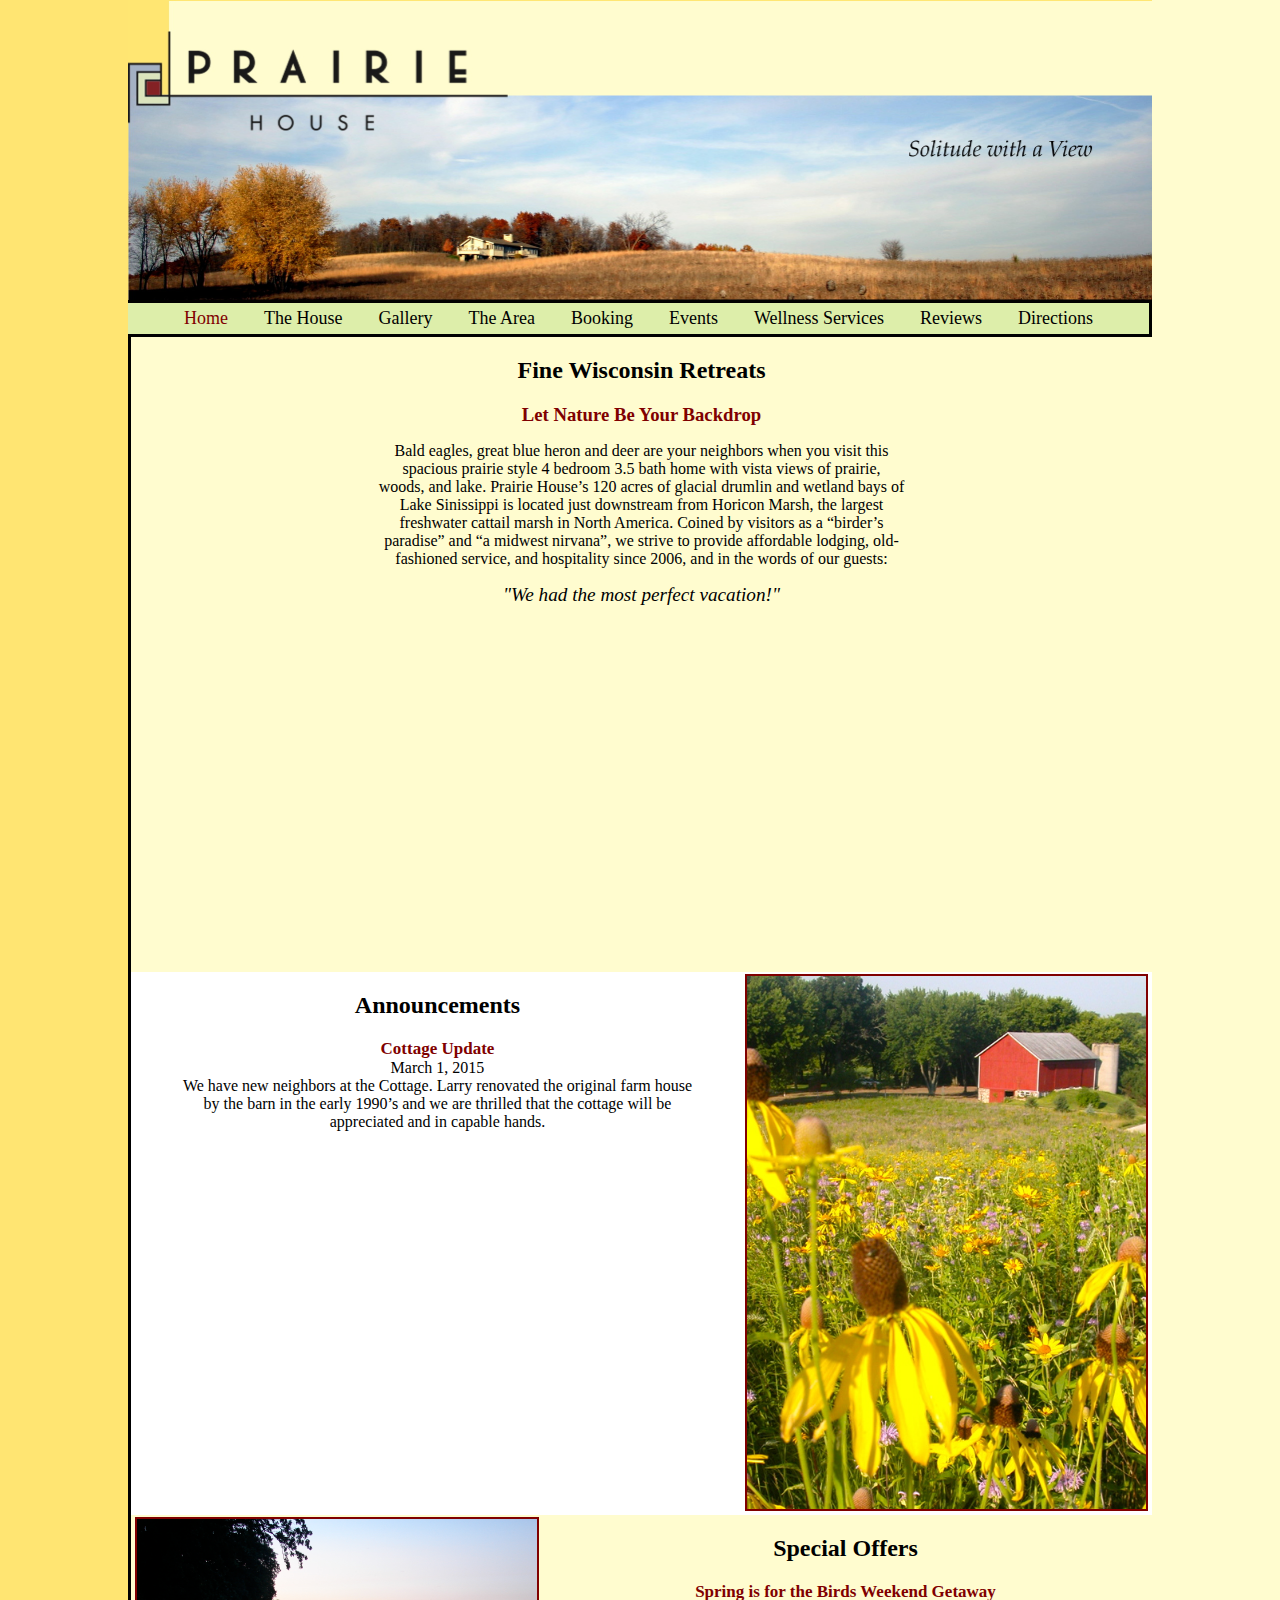
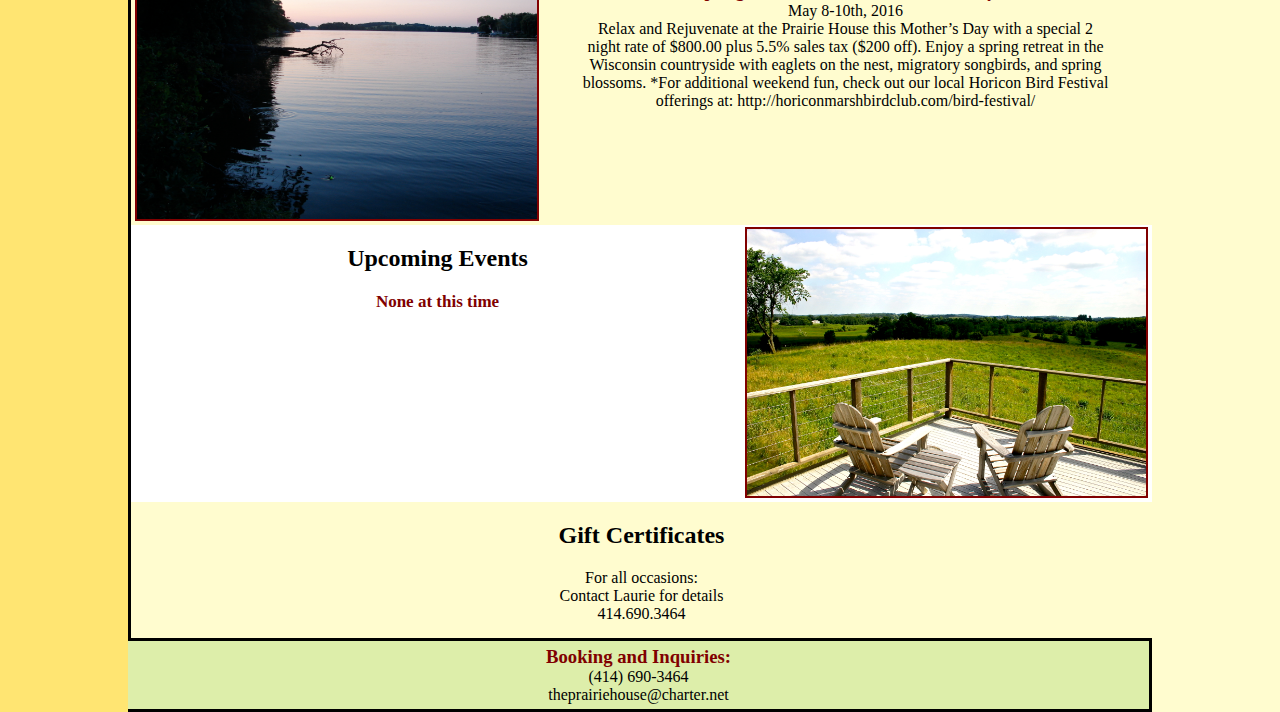
<file: index.html>
<!DOCTYPE html PUBLIC "-//W3C//DTD XHTML 1.0 Strict//EN" "http://www.w3.org/TR/xhtml1/DTD/xhtml1-strict.dtd">
<html xmlns="http://www.w3.org/1999/xhtml">
  <head>
    <title>The Prairie House</title>
    <meta http-equiv="Content-Type" content="text/html; charset=UTF-8"/>
    <link href="Resources/index.css" rel="stylesheet" type="text/css"/>
    <script type="text/javascript" src="./Resources/jquery-1.10.2.js"></script>
    <script type="text/javascript" src="./Resources/index.js"></script>
  </head>
<!-- Home Page -->
  <body id="home" title="Home">
    <!-- diplays bars of content -->
    <div id="container">
      <!-- contains header logo and picture -->
      <div id="header"></div>

      <div id="menuBar"></div>

      <div class="Bar">
        <div id="welcome" class="barText">
          <h2>Fine Wisconsin Retreats</h2>
          <h3>Let Nature Be Your Backdrop</h3>
          <p>
            Bald eagles, great blue heron and deer are your neighbors when you visit this spacious prairie style 4 bedroom 3.5 bath home with vista views of prairie, woods, and lake. Prairie House’s 120 acres of glacial drumlin and wetland bays of Lake Sinissippi is located just downstream from Horicon Marsh, the largest freshwater cattail marsh in North America. Coined by visitors as a “birder’s paradise” and “a midwest nirvana”, we strive to provide affordable lodging, old-fashioned service, and hospitality since 2006, and in the words of our guests:
          </p>
          <p><em>"We had the most perfect vacation!"</em></p>
          <p><iframe width="420" height="315" src="https://www.youtube.com/embed/_irQ6hRkZfM" frameborder="0" allowfullscreen></iframe></p>
        </div>
      </div>

      <div class="Bar">
        <div id="announcements" class="barText"></div>
        <img class="oneSide" src="Resources/Images/barn.jpg"\>
      </div>
      <div class="Bar">
        <img class="oneSide" src="Resources/Images/river.jpg"\>
        <div id="specialOffers" class="barText"></div>
      </div>
      <div class="Bar">
        <div id="upcomingEvents" class="barText"></div>
        <img class="oneSide" src="Resources/Images/outsideDeck.jpg"\>
      </div>
      <div class="Bar">
        <div id="giftCertificates" class="barText">
          <h2>Gift Certificates</h2>
          <span>For all occasions:</span>
          <span>Contact Laurie for details</span>
          <span>414.690.3464</span>
        </div>
      </div>

      <!-- contains contact information -->
      <div id="footer">
        <h3><a href="./Booking/booking.html" class="red">Booking and Inquiries:</a></h3>
        <span>(414) 690-3464</span>
        <span>theprairiehouse@charter.net</span>
      </div>
    </div>

  </body>

</html>
</file>
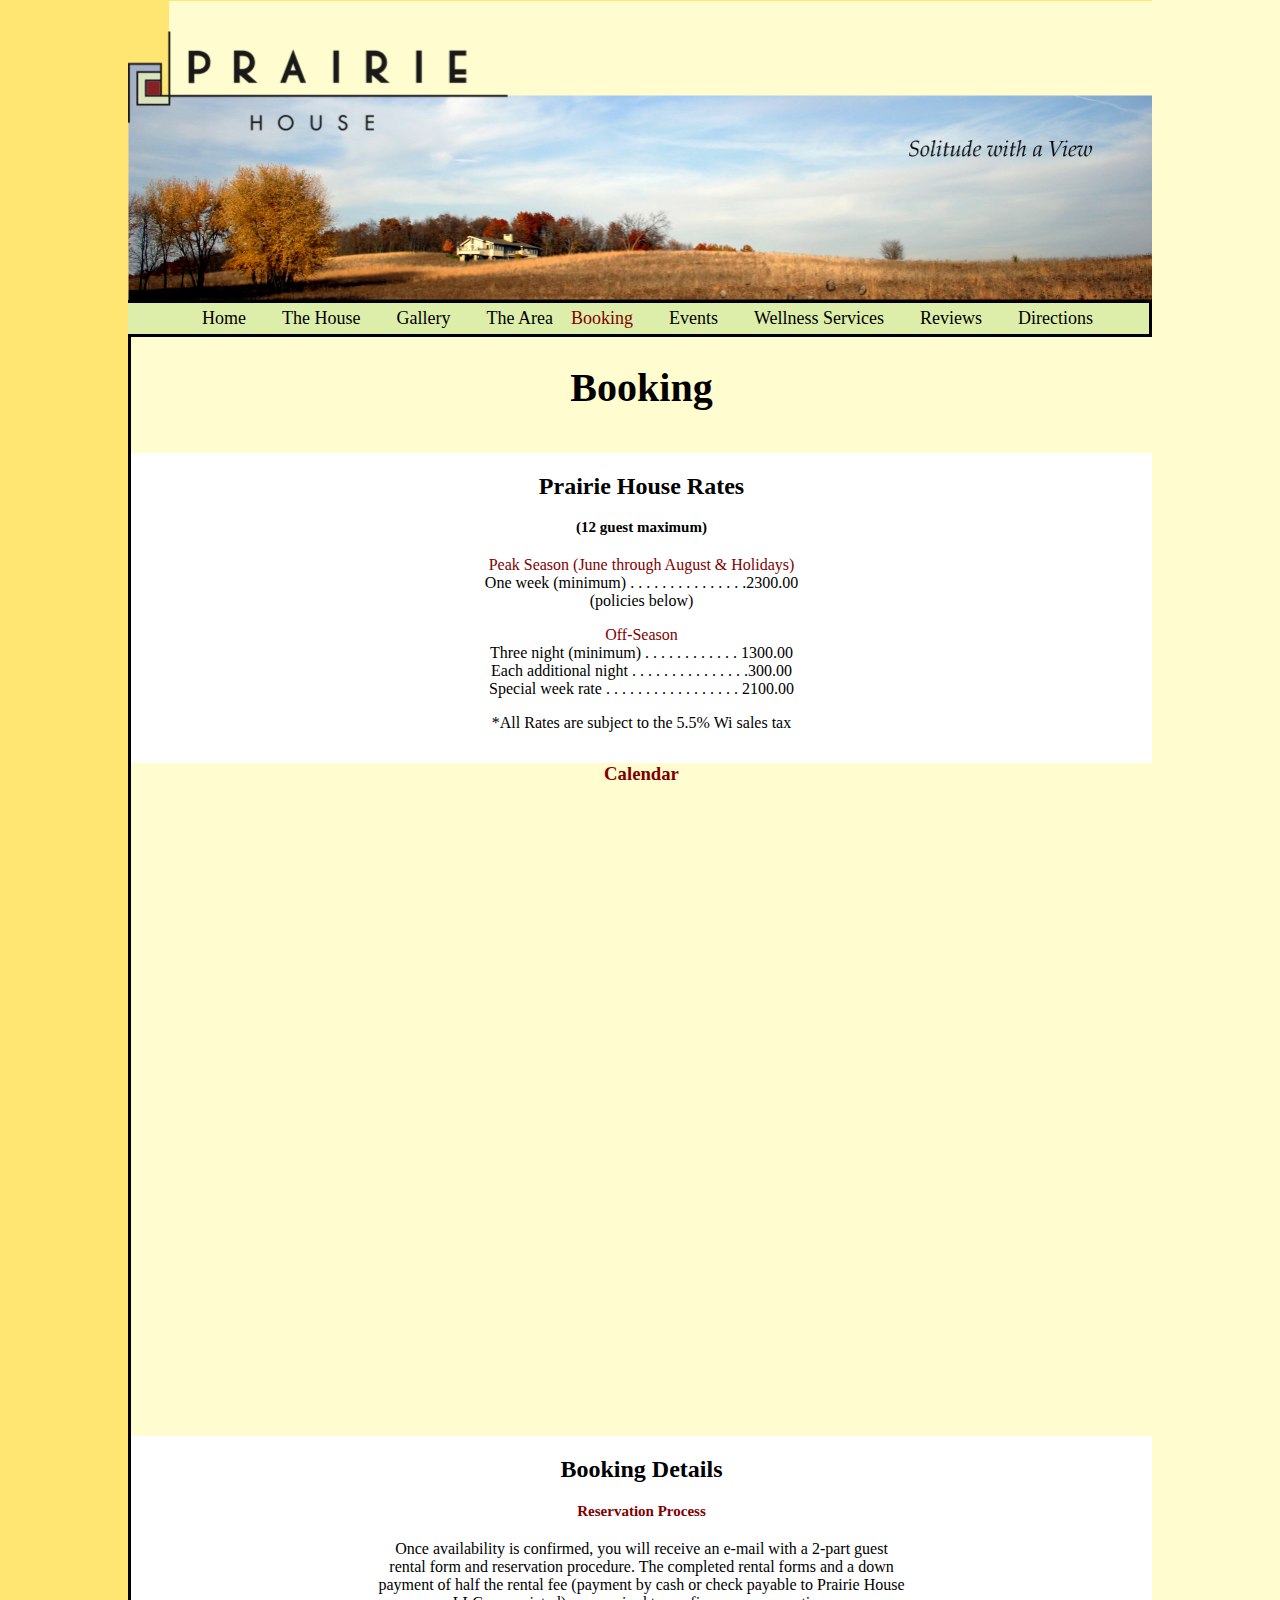
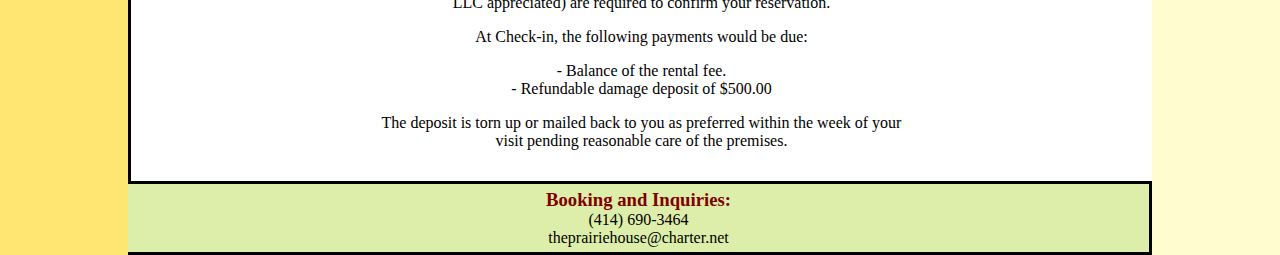
<file: Booking/booking.html>
<!DOCTYPE html PUBLIC "-//W3C//DTD XHTML 1.0 Strict//EN" "http://www.w3.org/TR/xhtml1/DTD/xhtml1-strict.dtd">
<html xmlns="http://www.w3.org/1999/xhtml">
  <head>
    <title>The Prairie House</title>
    <meta http-equiv="Content-Type" content="text/html; charset=UTF-8"/>
    <link href="../Resources/index.css" rel="stylesheet" type="text/css"/>
    <link href="../Resources/booking.css" rel="stylesheet" type="text/css"/>
    <script type="text/javascript" src="../Resources/jquery-1.10.2.js"></script>
    <script type="text/javascript" src="../Resources/index.js"></script>
  </head>
<!-- Home Page -->
  <body id="booking" title="Booking">
    <!-- diplays bars of content -->
    <div id="container">
      <!-- contains header logo and picture -->
      <div id="header"></div>

      <div id="menuBar"></div>

      <div class="Bar">
        <div id="welcome" class="barText">
          <h1>Booking</h1>
        </div>
      </div>

      <div class="Bar">
        <div id="rates" class="barText">
          <h2>Prairie House Rates</h2>
          <h4>(12 guest maximum)</h4>
          <p><span class="red">Peak Season (June through August &amp; Holidays)</span>
          One week (minimum) . . . . . . . . . . . . . . .2300.00 <br/>
          (policies below)</p>

          <p><span class="red">Off-Season</span>
            Three night (minimum) . . . . . . . . . . . . 1300.00<br/>
            Each additional night . . . . . . . . . . . . . . .300.00<br/>
            Special week rate . . . . . . . . . . . . . . . . . 2100.00<br/>
          </p>
          <p>*All Rates are subject to the 5.5% Wi sales tax</p>
        </div>
      </div>

      <div class="Bar">
        <div id="calendar" class="barText">
          <h3>Calendar</h3>
          <p><iframe src="https://calendar.google.com/calendar/embed?src=bvsjgv948tvjv7ncfi2o5eci0k%40group.calendar.google.com&ctz=America/New_York" style="border: 0" width= "100%" height="600" frameborder="0" scrolling="no"></iframe></P>
        </div>
      </div>

      <div class="Bar">
        <div id="details" class="barText">
          <h2>Booking Details</h2>
          <h4><span class="red">Reservation Process</span></h4>
          <p>Once availability is confirmed, you will receive an e-mail with a 2-part
            guest rental form and reservation procedure. The completed rental
            forms and a down payment of half the rental fee (payment by cash or
            check payable to Prairie House LLC appreciated) are required to confirm
            your reservation.</p>

          <p>At Check-in, the following payments would be due:<br/>
            <ul>
              <li>- Balance of the rental fee.</li>
              <li>- Refundable damage deposit of $500.00</li>
            </ul>
          </p>

          <p>The deposit is torn up or mailed back to you as preferred within the week of your visit pending reasonable care of the premises. </p>
        </div>
      </div>

      <!-- contains contact information -->
      <div id="footer">
        <h3><a href="./booking.html" class="red">Booking and Inquiries:</a></h3>
        <span>(414) 690-3464</span>
        <span>theprairiehouse@charter.net</span>
      </div>
    </div>

  </body>

</html>
</file>
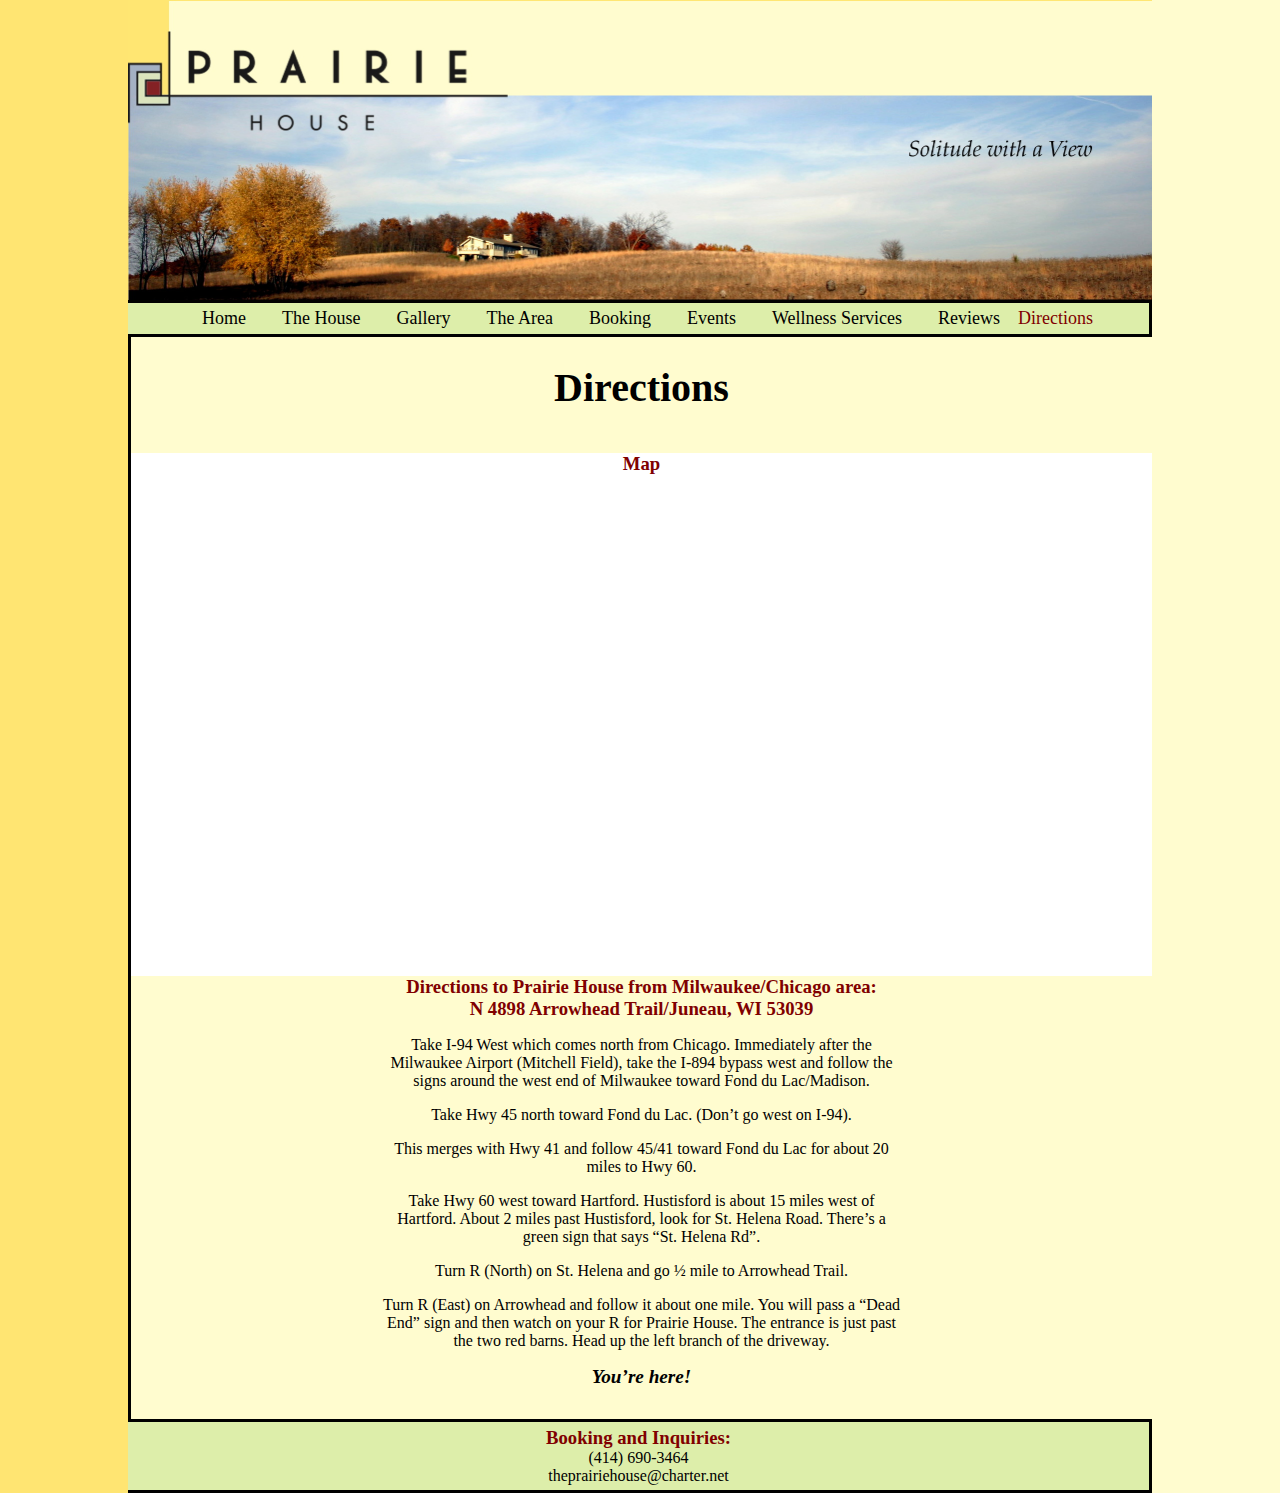
<file: Directions/directions.html>
<!DOCTYPE html PUBLIC "-//W3C//DTD XHTML 1.0 Strict//EN" "http://www.w3.org/TR/xhtml1/DTD/xhtml1-strict.dtd">
<html xmlns="http://www.w3.org/1999/xhtml">
  <head>
    <title>The Prairie House</title>
    <meta http-equiv="Content-Type" content="text/html; charset=UTF-8"/>
    <link href="../Resources/index.css" rel="stylesheet" type="text/css"/>
    <script type="text/javascript" src="../Resources/jquery-1.10.2.js"></script>
    <script type="text/javascript" src="../Resources/index.js"></script>
  </head>
<!-- Home Page -->
  <body title="Directions">
    <!-- diplays bars of content -->
    <div id="container">
      <!-- contains header logo and picture -->
      <div id="header"></div>

      <div id="menuBar"></div>

      <div class="Bar">
        <div id="welcome" class="barText">
          <h1>Directions</h1>
        </div>
      </div>

      <div class="Bar">
        <div class="barText">
          <h3>Map</h3>
          <p id="map"><iframe src="https://www.google.com/maps/embed?pb=!1m18!1m12!1m3!1d21225.430566739753!2d-88.63178718775794!3d43.36623370721256!2m3!1f0!2f0!3f0!3m2!1i1024!2i768!4f13.1!3m3!1m2!1s0x88043b3484d34321%3A0x4b31f7e6c133c947!2sN4898+Arrowhead+Trail%2C+Juneau%2C+WI+53039!5e0!3m2!1sen!2sus!4v1449187272268" width="100%" height="450" frameborder="0" style="border:0" allowfullscreen></iframe></p>
        </div>
      </div>
      <div class="Bar">
        <div id="writtenDirections" class="barText">
          <h3>Directions to Prairie House from Milwaukee/Chicago area:</h3>
          <h3>N 4898 Arrowhead Trail/Juneau, WI  53039</h3>
          <p>
            Take I-94 West which comes north from Chicago. Immediately after the Milwaukee Airport (Mitchell Field), take the I-894 bypass west and follow the signs around the west end of Milwaukee toward Fond du Lac/Madison.
          </p>
          <p>
            Take Hwy 45 north toward Fond du Lac.  (Don’t go west on I-94).
          </p>
          <p>
            This merges with Hwy 41 and follow 45/41 toward Fond du Lac for about 20 miles to Hwy 60.
          </p>
          <p>
            Take Hwy 60 west toward Hartford. Hustisford is about 15 miles west of Hartford. About 2 miles past Hustisford, look for St. Helena Road. There’s a green sign that says “St. Helena Rd”.
          </p>
          <p>
            Turn R (North) on St. Helena and go ½ mile to Arrowhead Trail.
          </p>
          <p>
            Turn R (East) on Arrowhead and follow it about one mile.  You will pass a “Dead End” sign and then watch on your R for Prairie House.  The entrance is just past the two red barns.  Head up the left branch of the driveway.
          </p>
          <p><em><strong>You’re here!</strong></em></p>
        </div>
      </div>

      <!-- contains contact information -->
      <div id="footer">
        <h3><a href="../Booking/booking.html" class="red">Booking and Inquiries:</a></h3>
        <span>(414) 690-3464</span>
        <span>theprairiehouse@charter.net</span>
      </div>
    </div>

  </body>

</html>
</file>
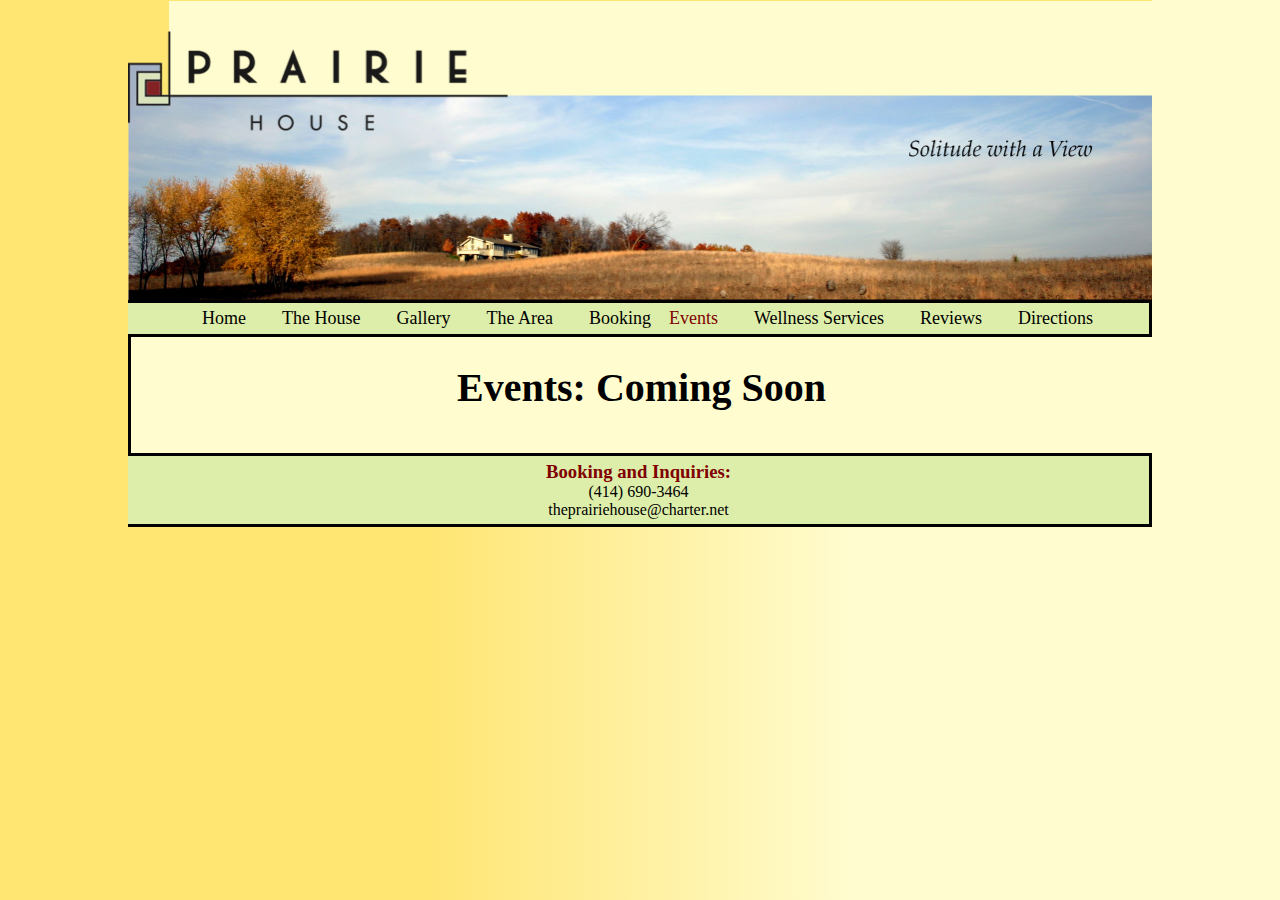
<file: Events/events.html>
<!DOCTYPE html PUBLIC "-//W3C//DTD XHTML 1.0 Strict//EN" "http://www.w3.org/TR/xhtml1/DTD/xhtml1-strict.dtd">
<html xmlns="http://www.w3.org/1999/xhtml">
  <head>
    <title>The Prairie House</title>
    <meta http-equiv="Content-Type" content="text/html; charset=UTF-8"/>
    <link href="../Resources/index.css" rel="stylesheet" type="text/css"/>
    <script type="text/javascript" src="../Resources/jquery-1.10.2.js"></script>
    <script type="text/javascript" src="../Resources/index.js"></script>
  </head>
<!-- Home Page -->
  <body title="Events">
    <!-- diplays bars of content -->
    <div id="container">
      <!-- contains header logo and picture -->
      <div id="header"></div>

      <div id="menuBar"></div>

      <div class="Bar">
        <div id="welcome" class="barText">
          <h1>Events: Coming Soon</h1>
        </div>
      </div>

<!--       <div class="Bar">
        <div id="rates" class="barText">

        </div>
      </div>

      <div class="Bar">
        <div id="details" class="barText">

        </div>
      </div> -->

      <!-- contains contact information -->
      <div id="footer">
        <h3><a href="../Booking/booking.html" class="red">Booking and Inquiries:</a></h3>
        <span>(414) 690-3464</span>
        <span>theprairiehouse@charter.net</span>
      </div>
    </div>

  </body>

</html>
</file>
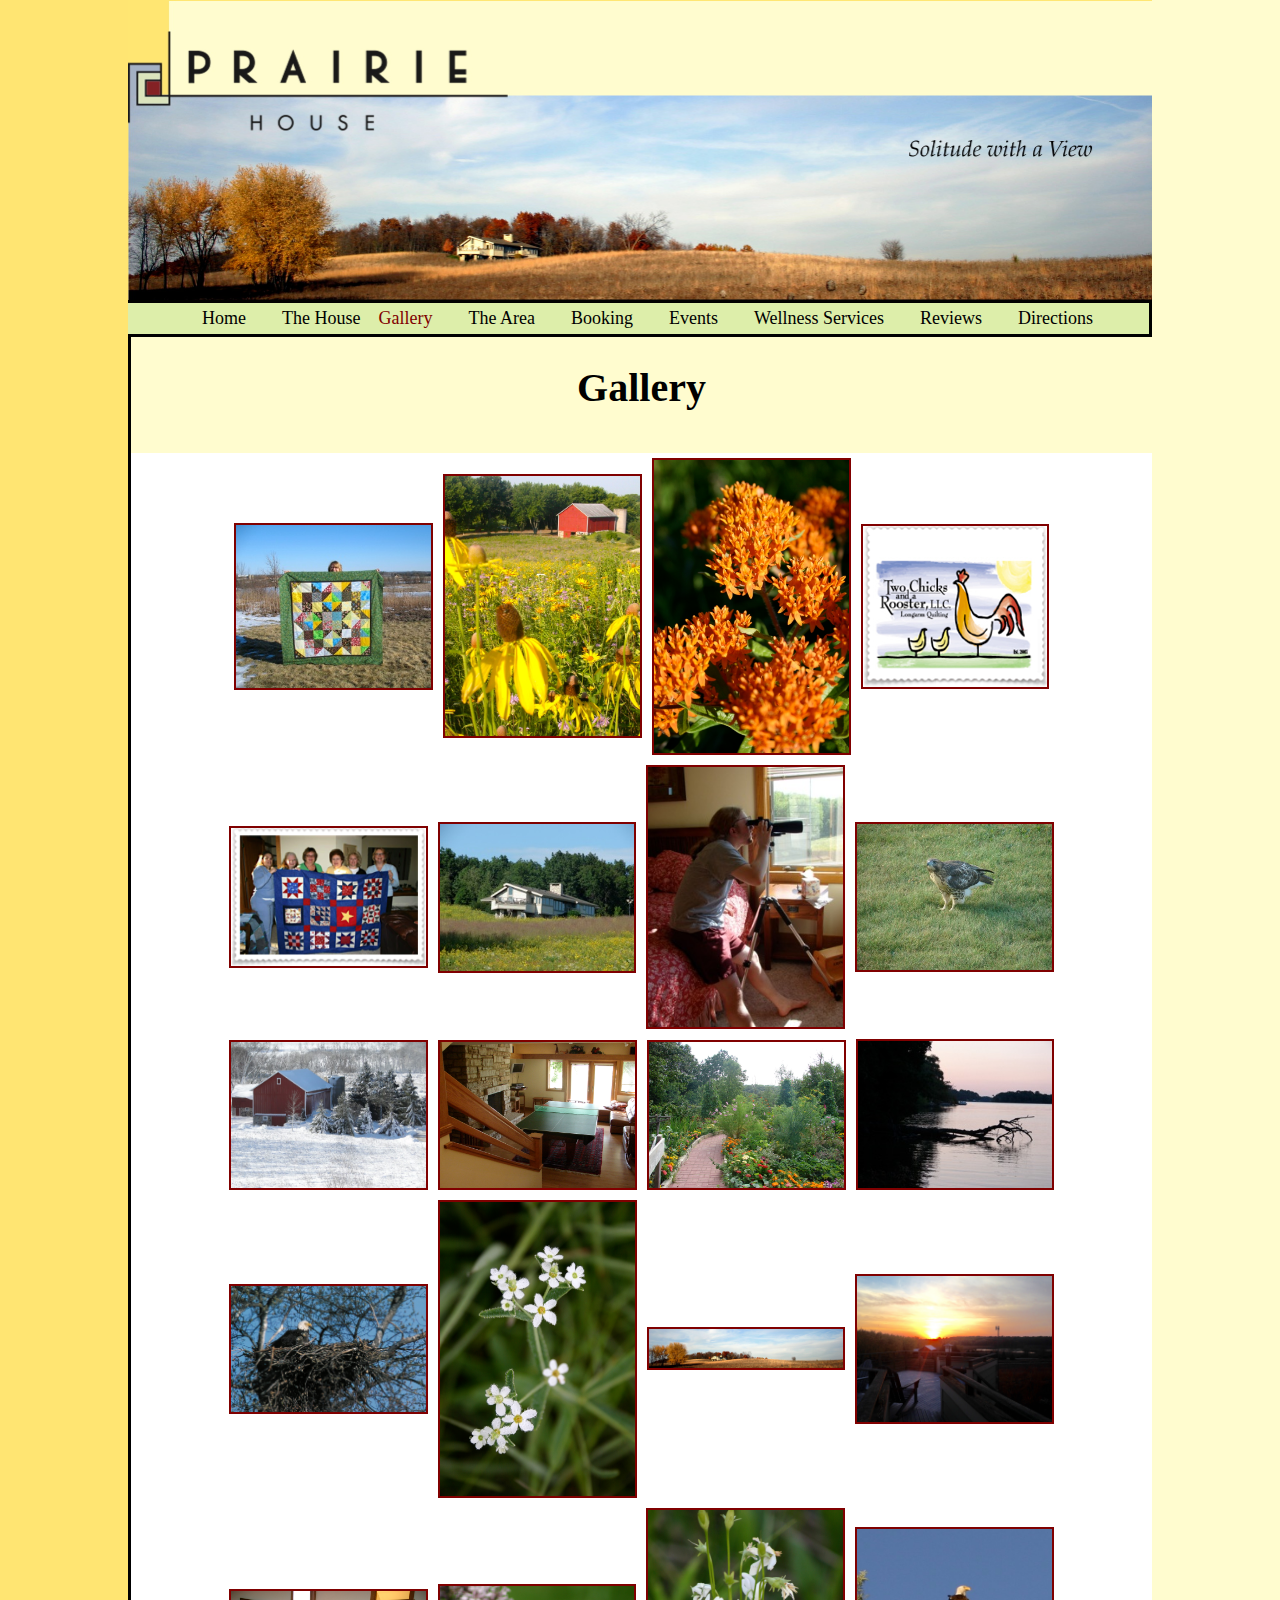
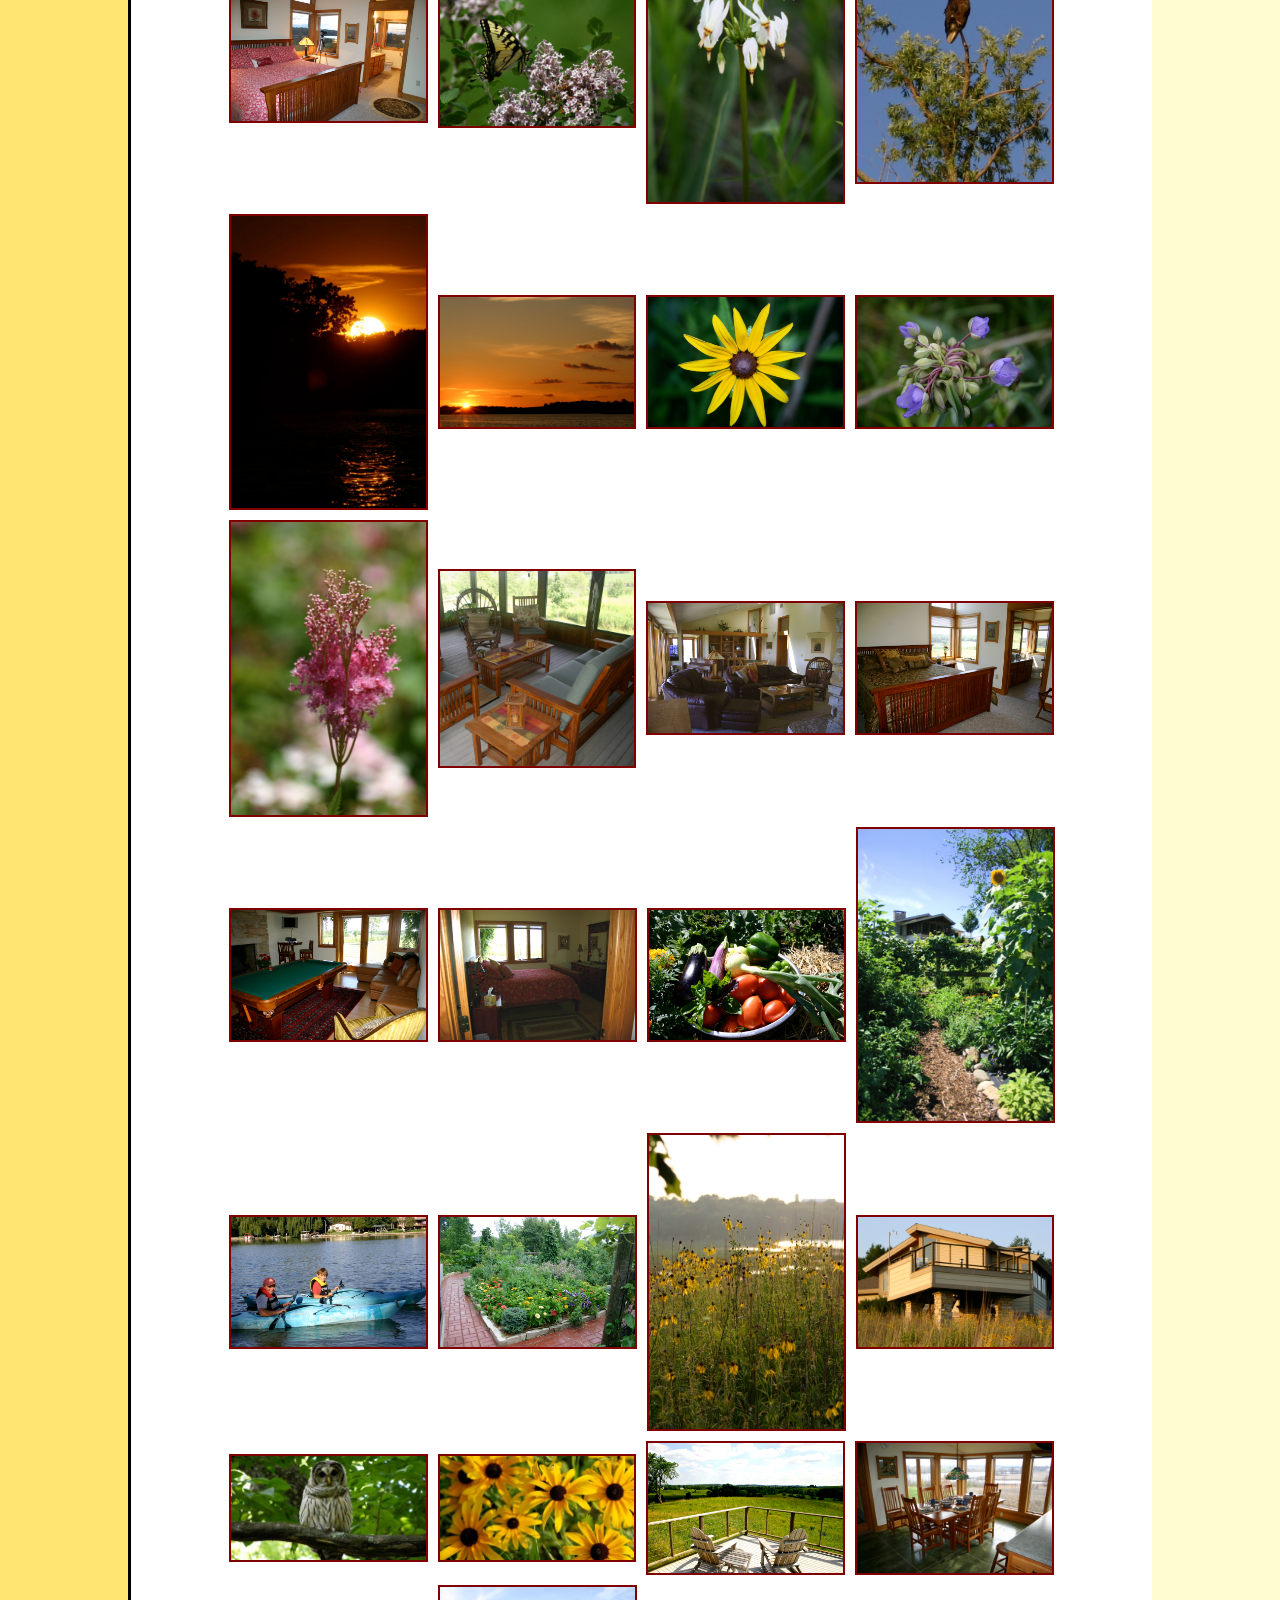
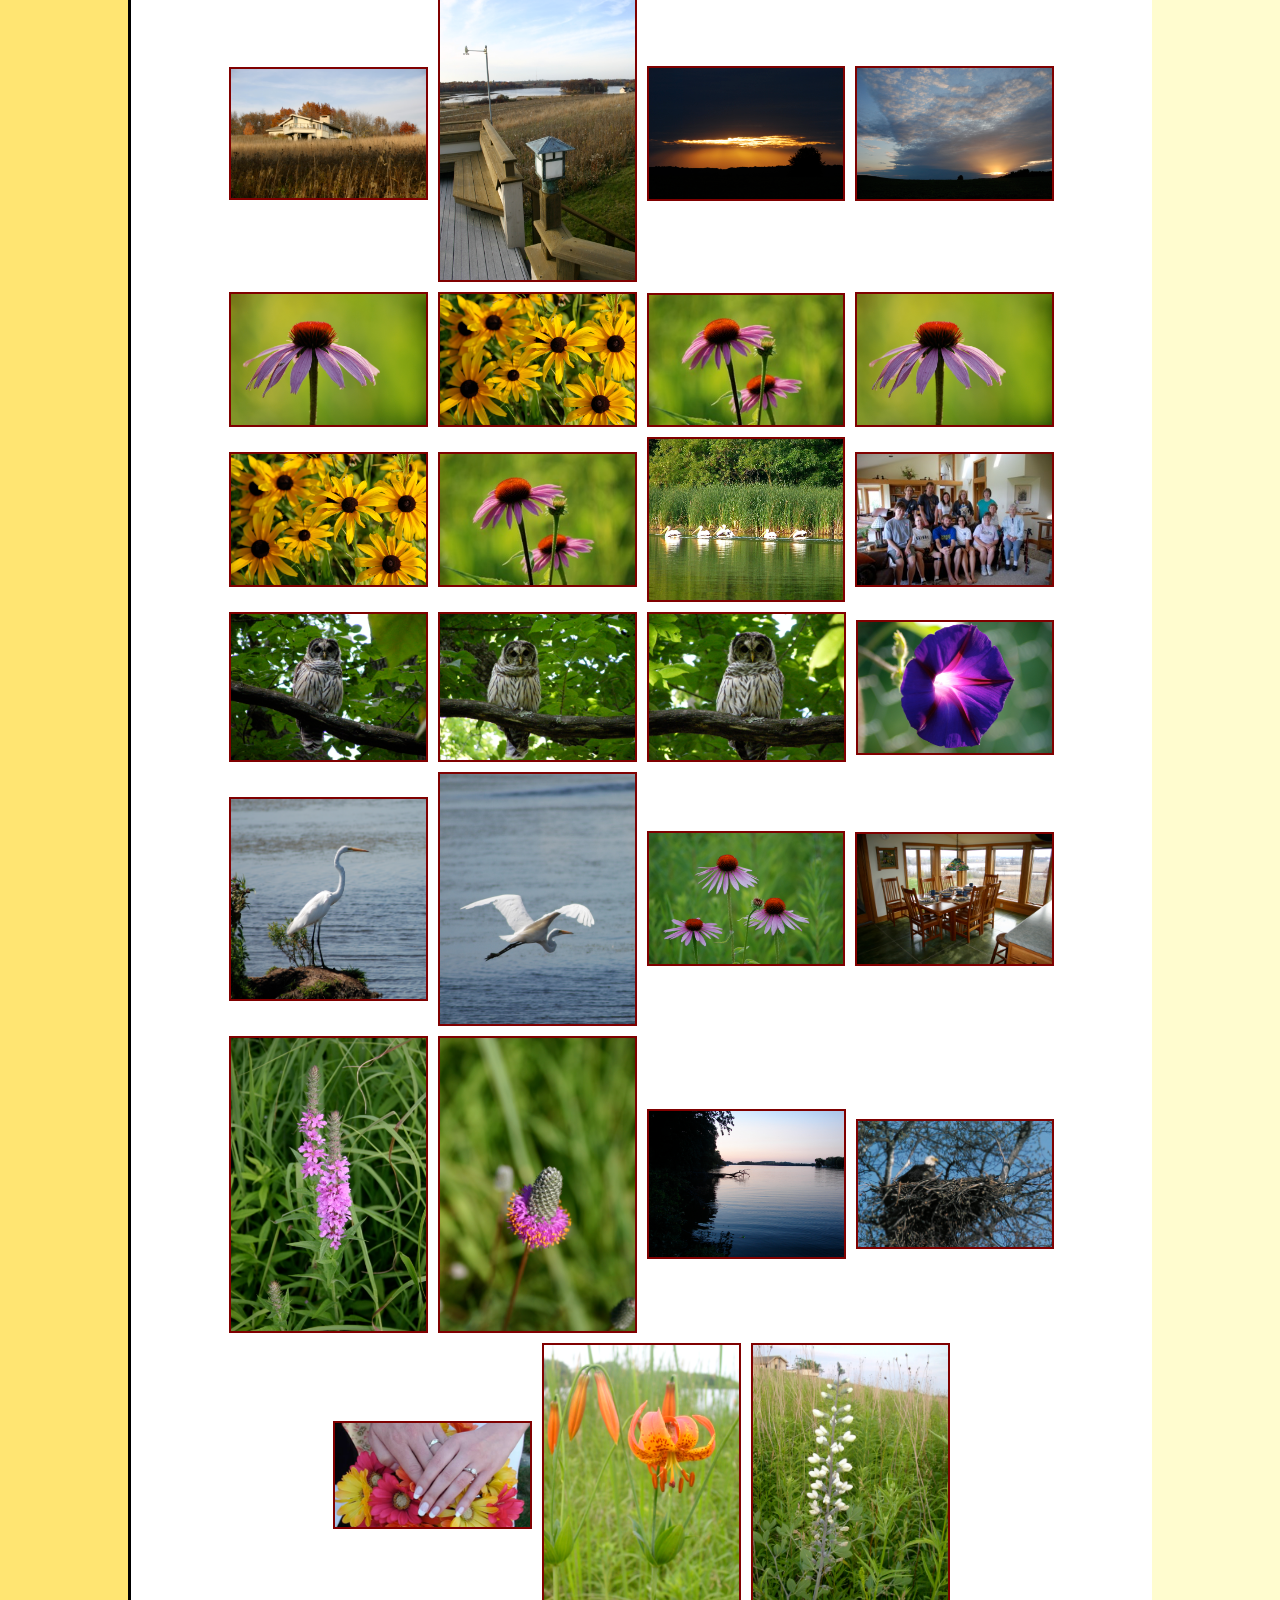
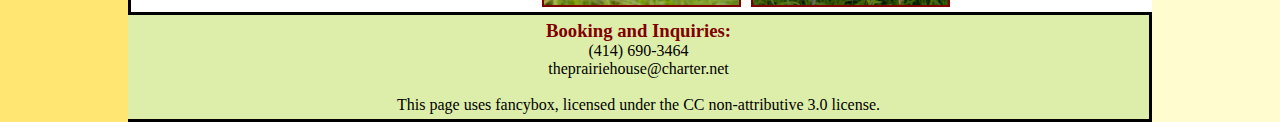
<file: Gallery/gallery.html>
<!DOCTYPE html PUBLIC "-//W3C//DTD XHTML 1.0 Strict//EN" "http://www.w3.org/TR/xhtml1/DTD/xhtml1-strict.dtd">
<html xmlns="http://www.w3.org/1999/xhtml">
  <head>
    <title>The Prairie House</title>
    <meta http-equiv="Content-Type" content="text/html; charset=UTF-8"/>
    <link href="../Resources/index.css" rel="stylesheet" type="text/css"/>
    <link href="../Resources/gallery.css" rel="stylesheet" type="text/css"/>
    <script type="text/javascript" src="http://code.jquery.com/jquery-1.8.3.min.js"></script>
    <script type="text/javascript" src="../Resources/index.js"></script>

    <!-- fancybox includes -->

    <!-- Add mousewheel plugin (this is optional) -->
    <script type="text/javascript" src="../Resources/fancybox/lib/jquery.mousewheel-3.0.6.pack.js"></script>

    <!-- Add fancyBox -->
    <link rel="stylesheet" href="../Resources/fancybox/source/jquery.fancybox.css?v=2.1.5" type="text/css" media="screen" />
    <script type="text/javascript" src="../Resources/fancybox/source/jquery.fancybox.pack.js?v=2.1.5"></script>

    <!-- Optionally add helpers - button, thumbnail and/or media -->
    <link rel="stylesheet" href="../Resources/fancybox/source/helpers/jquery.fancybox-buttons.css?v=1.0.5" type="text/css" media="screen" />
    <script type="text/javascript" src="../Resources/fancybox/source/helpers/jquery.fancybox-buttons.js?v=1.0.5"></script>
    <script type="text/javascript" src="../Resources/fancybox/source/helpers/jquery.fancybox-media.js?v=1.0.6"></script>

    <link rel="stylesheet" href="../Resources/fancybox/source/helpers/jquery.fancybox-thumbs.css?v=1.0.7" type="text/css" media="screen" />
    <script type="text/javascript" src="../Resources/fancybox/source/helpers/jquery.fancybox-thumbs.js?v=1.0.7"></script>

    <script type="text/javascript" src="../Resources/gallery.js"></script>

    <!-- End fancybox includes -->

  </head>
<!-- Home Page -->
  <body title="Gallery">
    <!-- diplays bars of content -->
    <div id="container">
      <!-- contains header logo and picture -->
      <div id="header"></div>

      <div id="menuBar"></div>

      <div class="Bar">
        <div id="welcome" class="barText">
          <h1>Gallery</h1>
        </div>
      </div>

      <div class="Bar" id = "pictures">

        <!-- Pictures go here -->

      </div>

      <!-- contains contact information -->
      <div id="footer">
        <h3><a href="../Booking/booking.html" class="red">Booking and Inquiries:</a></h3>
        <span>(414) 690-3464</span>
        <span>theprairiehouse@charter.net</span>

        <br/>

        <span>This page uses <a href="http://fancyapps.com/fancybox/">fancybox</a>, licensed under the <a href="http://creativecommons.org/licenses/by-nc/3.0/">CC non-attributive</a> 3.0 license.</span>

      </div>
    </div>

  </body>

</html>
</file>
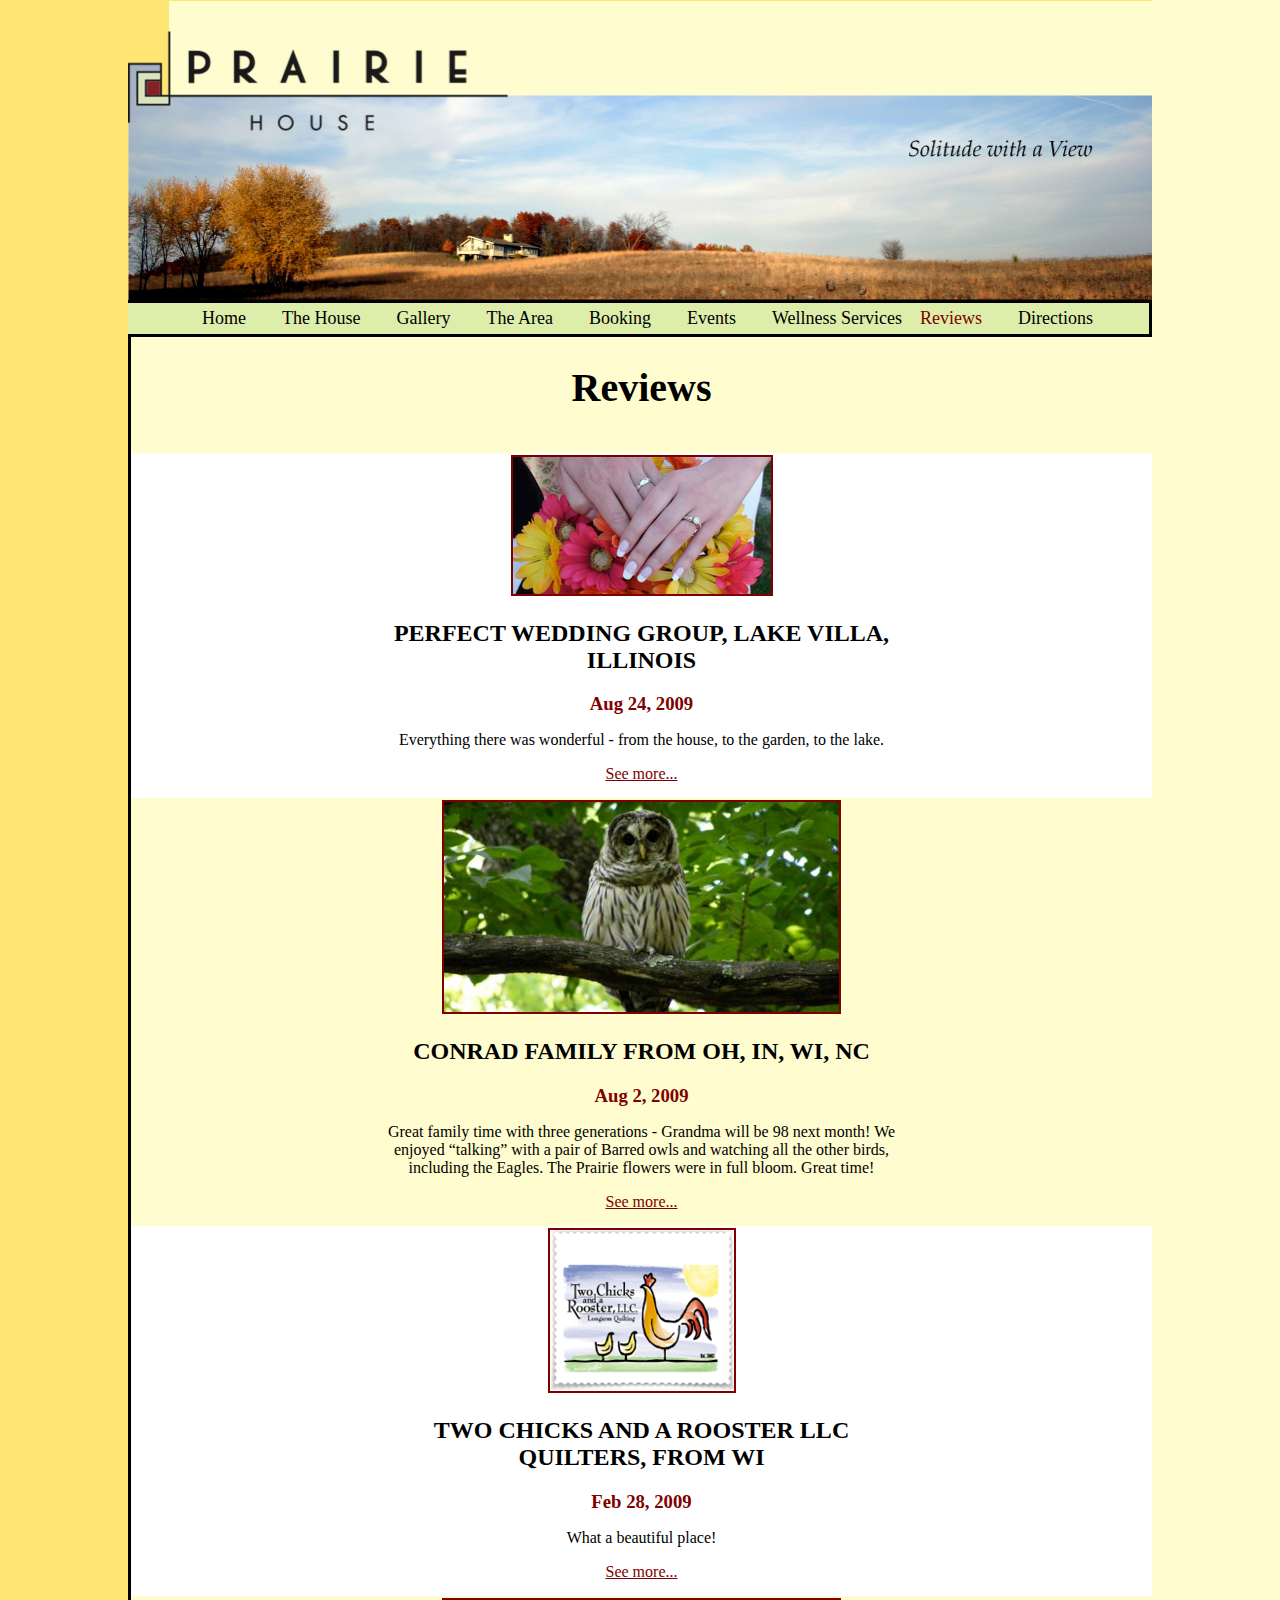
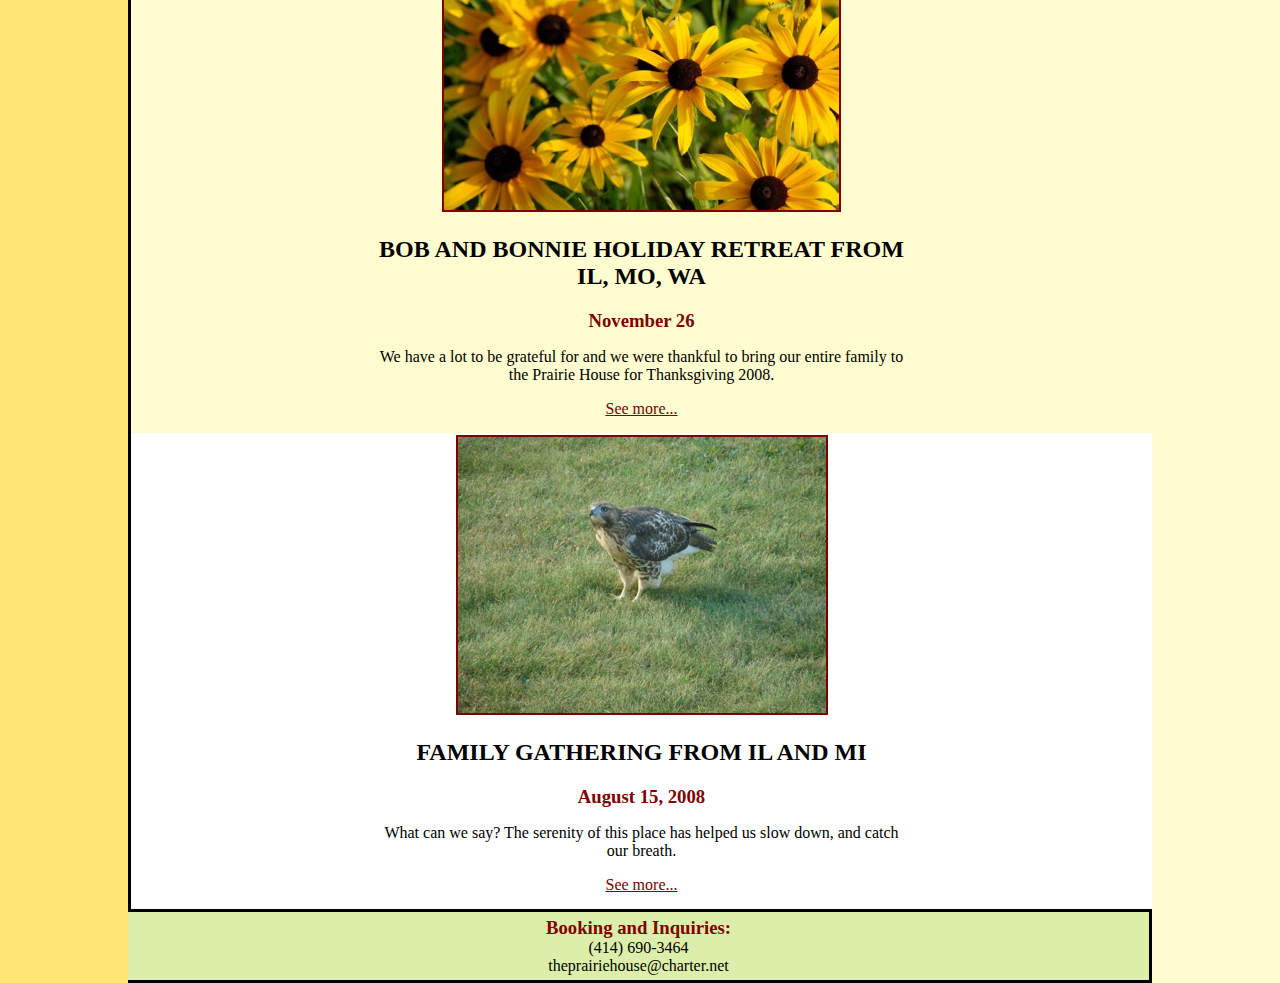
<file: Reviews/reviews.html>
<!DOCTYPE html PUBLIC "-//W3C//DTD XHTML 1.0 Strict//EN" "http://www.w3.org/TR/xhtml1/DTD/xhtml1-strict.dtd">
<html xmlns="http://www.w3.org/1999/xhtml">
  <head>
    <title>The Prairie House</title>
    <meta http-equiv="Content-Type" content="text/html; charset=UTF-8"/>
    <link href="../Resources/index.css" rel="stylesheet" type="text/css"/>
    <link href="../Resources/reviews.css" rel="stylesheet" type="text/css"/>
    <script type="text/javascript" src="../Resources/jquery-1.10.2.js"></script>
    <script type="text/javascript" src="../Resources/index.js"></script>

    <!-- fancybox includes -->

    <!-- Add mousewheel plugin (this is optional) -->
    <script type="text/javascript" src="../Resources/fancybox/lib/jquery.mousewheel-3.0.6.pack.js"></script>

    <!-- Add fancyBox -->
    <link rel="stylesheet" href="../Resources/fancybox/source/jquery.fancybox.css?v=2.1.5" type="text/css" media="screen" />
    <script type="text/javascript" src="../Resources/fancybox/source/jquery.fancybox.pack.js?v=2.1.5"></script>

    <!-- Optionally add helpers - button, thumbnail and/or media -->
    <link rel="stylesheet" href="../Resources/fancybox/source/helpers/jquery.fancybox-buttons.css?v=1.0.5" type="text/css" media="screen" />
    <script type="text/javascript" src="../Resources/fancybox/source/helpers/jquery.fancybox-buttons.js?v=1.0.5"></script>
    <script type="text/javascript" src="../Resources/fancybox/source/helpers/jquery.fancybox-media.js?v=1.0.6"></script>

    <link rel="stylesheet" href="../Resources/fancybox/source/helpers/jquery.fancybox-thumbs.css?v=1.0.7" type="text/css" media="screen" />
    <script type="text/javascript" src="../Resources/fancybox/source/helpers/jquery.fancybox-thumbs.js?v=1.0.7"></script>

    <!-- End fancybox includes -->
    <script type="text/javascript" src="../Resources/reviews.js"></script>

  </head>
<!-- Home Page -->
  <body id="reviews" title="Reviews">
    <!-- diplays bars of content -->
    <div id="container">
      <!-- contains header logo and picture -->
      <div id="header"></div>

      <div id="menuBar"></div>

      <div class="Bar">
        <div id="welcome" class="barText">
          <h1>Reviews</h1>
        </div>
      </div>

      <div class="Bar">
        <div id="review1" class="barText">
          <a class="fancybox" rel="gallery1" href="../Resources/Images/shapeimage_1.png">
            <img class="oneSide" src="../Resources/Images/shapeimage_1.png"/ alt="">
          </a>
          <h2>PERFECT WEDDING GROUP, LAKE VILLA, ILLINOIS</h2>
          <h3>Aug 24, 2009</h3>
          <p>Everything there was wonderful - from the house, to the garden, to the lake.<span class="toggle-show-hide initial-hide"> We had our small wedding there. It was the perfect setting with the yard, lake and the prairie flowers.  Laurie and Larry were so helpful in making the stay &amp; the wedding perfect. The house was great for the wedding.  We had plenty of room for everyone at the wedding and the BBQ the next day.  Including the people who stayed at the house with us.  We used the backyard and set up a tent.  The pergola in the back was a perfect backdrop. The sights were amazing.  We watched the hummingbirds up close every morning as we ate breakfast, the eagles soaring above us and the chipmunks scurrying about the yard. The kayaks, canoe and rowboat was great for us to use.  We took the kayaks out by the eagle island. That was really amazing. What else can I say. . .We had the most amazing time and would definitely recommend this to anyone.”</span></p>
          <a href="#review1" id = "review1Show">See more...</a>
          <a href="#review1" id = "review1Hide" class="initial-hide">See less!</a>
        </div>
      </div>

      <div class="Bar">
        <div id="review2" class="barText">
          <a class="fancybox" rel="gallery2" href="../Resources/Images/object001.jpg">
            <img class="oneSide" src="../Resources/Images/object001.jpg"/>
          </a>
          <h2>CONRAD FAMILY FROM OH, IN, WI, NC</h2>
          <h3>Aug 2, 2009</h3>
          <p>Great family time with three generations - Grandma will be 98 next month!
            We enjoyed “talking” with a pair of Barred owls and watching all the other birds, including the Eagles.  The Prairie flowers were in full bloom.   Great time!</p>

          <div class="toggle-show-hide pics initial-hide">
            <a class="fancybox" rel="gallery2" href="../Resources/Images/Prairie09c 003.jpg">
              <img class="oneSide" src="../Resources/Images/Prairie09c 003.jpg" class="review-img"/>
            </a>
            <a class="fancybox" rel="gallery2" href="../Resources/Images/Prairie09f 013.jpg">
              <img class="oneSide" src="../Resources/Images/Prairie09f 013.jpg" class="review-img"/>
            </a>
            <a class="fancybox" rel="gallery2" href="../Resources/Images/Prairie09a114.jpg">
              <img class="oneSide" src="../Resources/Images/Prairie09a114.jpg" class="review-img"/>
            </a>
            <a class="fancybox" rel="gallery2" href="../Resources/Images/Prairie09g 034.jpg">
              <img class="oneSide" src="../Resources/Images/Prairie09g 034.jpg" class="review-img"/>
            </a>
          </div>
          <a href="#review2" id = "review2Show">See more...</a>
          <a href="#review2" id = "review2Hide" class="initial-hide">See less!</a>
        </div>
      </div>

      <div class="Bar">
        <div id="review3" class="barText">
          <a class="fancybox" rel="gallery3" href="../Resources/Images/droppedImage.png">
            <img class="oneSide" src="../Resources/Images/droppedImage.png"/>
          </a>
          <h2>TWO CHICKS AND A ROOSTER LLC QUILTERS, FROM WI </h2>
          <h3>Feb 28, 2009</h3>
          <p>What a beautiful place! <span class="initial-hide toggle-show-hide">We held our Quilting Retreat here - 8 ladies all at sewing machines cutting and making quilts.  While we ate dinner on Saturday night 5 deer decided to join us (outside)  to have their dinner too.  The weather was cold, but  inside we were warm and toasty. We leave today with mixed  emotions - sad at having to leave this amazing place and happy to have had the opportunity to spend the weekend here with our fellow quilters.</span></p>

          <div class="toggle-show-hide pics initial-hide">
            <a class="fancybox" rel="gallery3" href="../Resources/Images/droppedImage_1.png">
              <img class="oneSide" src="../Resources/Images/droppedImage_1.png" class="review-img"/>
            </a>
            <a class="fancybox" rel="gallery3" href="../Resources/Images/2009 052 - Version 2.jpg">
              <img class="oneSide" src="../Resources/Images/2009 052 - Version 2.jpg" class="review-img"/>
            </a>
          </div>
          <a href="#review3" id = "review3Show">See more...</a>
          <a href="#review3" id = "review3Hide" class="initial-hide">See less!</a>
        </div>
      </div>

      <div class="Bar">
        <div id="review4" class="barText">
          <a class="fancybox" rel="gallery4" href="../Resources/Images/object001_1.jpg">
            <img class="oneSide" src="../Resources/Images/object001_1.jpg"/>
          </a>
          <h2>BOB AND BONNIE HOLIDAY RETREAT FROM IL, MO, WA</h2>
          <h3>November 26</h3>
          <p>We have a lot to be grateful for and we were thankful to bring our entire family to the Prairie House for Thanksgiving 2008. <span class="initial-hide toggle-show-hide">We made memories here once before in 2006 for Dad's 60th birthday and decided to return to make even more memories.  The owners provided Thanksgiving linens and personal decorations for our event.  It is incredibly warm here.  It is cozy with the fireplace and all the toys and puzzles and games, not to mention ping pong and billiards and a grand piano.  Between eating in the gourmet kitchen to playing with our family, it was wonderful.  More memories made - fond and warm.  We were even able to take a hike on the property in the snow - enjoying the solitude and the beauty of the area.  Our grandkids loved the treehouse.  We highly recommend this property to anyone with families or even a romantic getaway.  We'll be back!</span>

          <h3 class="initial-hide toggle-show-hide">October 6, 2006</h3>

          <span class="initial-hide toggle-show-hide">The Schweitzer Family celebrated Dad’s 60th birthday here &amp; it was PERFECT!  What a warm, beautiful Prairie/Lake House.  We made many memories here and had so much to do – ping pong, billiards, ball games, kayaking, canoeing, rowing, fishing, bird (eagle) watching, hiking, eating, playing, and a campfire.  Thanks for sharing your home with us!</span></p>
          <a href="#review4" id = "review4Show">See more...</a>
          <a href="#review4" id = "review4Hide" class="initial-hide">See less!</a>
        </div>
      </div>

      <div class="Bar">
        <div id="review5" class="barText">
          <a class="fancybox" rel="gallery5" href="../Resources/Images/DSC02683.jpg">
            <img class="oneSide" src="../Resources/Images/DSC02683.jpg"/>
          </a>
          <h2>FAMILY GATHERING FROM IL AND MI</h2>
          <h3>August 15, 2008</h3>
          <p>What can we say?  The serenity of this place has helped us slow down, and catch our breath. <span class = "toggle-show-hide pics initial-hide"> The prairie, the woods, and the lake are beautiful!
            We saw a red-tailed hawk right outside the window at breakfast, and enjoyed watching the eagles.  The house is so well designed and comfortable.  Thanks, Larry and Laurie, for answering our many questions.  The gardens were lovely and we loved the reading nook.</span></p>

          <div class="toggle-show-hide pics initial-hide">
            <a class="fancybox" rel="gallery5" href="../Resources/Images/DSC02646.jpg">
              <img class="oneSide" src="../Resources/Images/DSC02646.jpg" class="review-img"/>
            </a>
            <a class="fancybox" rel="gallery5" href="../Resources/Images/river.jpg">
              <img class="oneSide" src="../Resources/Images/river.jpg" class="review-img"/>
            </a>
            <a class="fancybox" rel="gallery5" href="../Resources/Images/DSC02562.jpg">
              <img class="oneSide" src="../Resources/Images/DSC02562.jpg" class="review-img"/>
            </a>
          </div>
          <a href="#review5" id = "review5Show">See more...</a>
          <a href="#review5" id = "review5Hide" class="initial-hide">See less!</a>
        </div>
      </div>

      <!-- contains contact information -->
      <div id="footer">
        <h3><a href="../Booking/booking.html" class="red">Booking and Inquiries:</a></h3>
        <span>(414) 690-3464</span>
        <span>theprairiehouse@charter.net</span>
      </div>
    </div>

  </body>

</html>
</file>
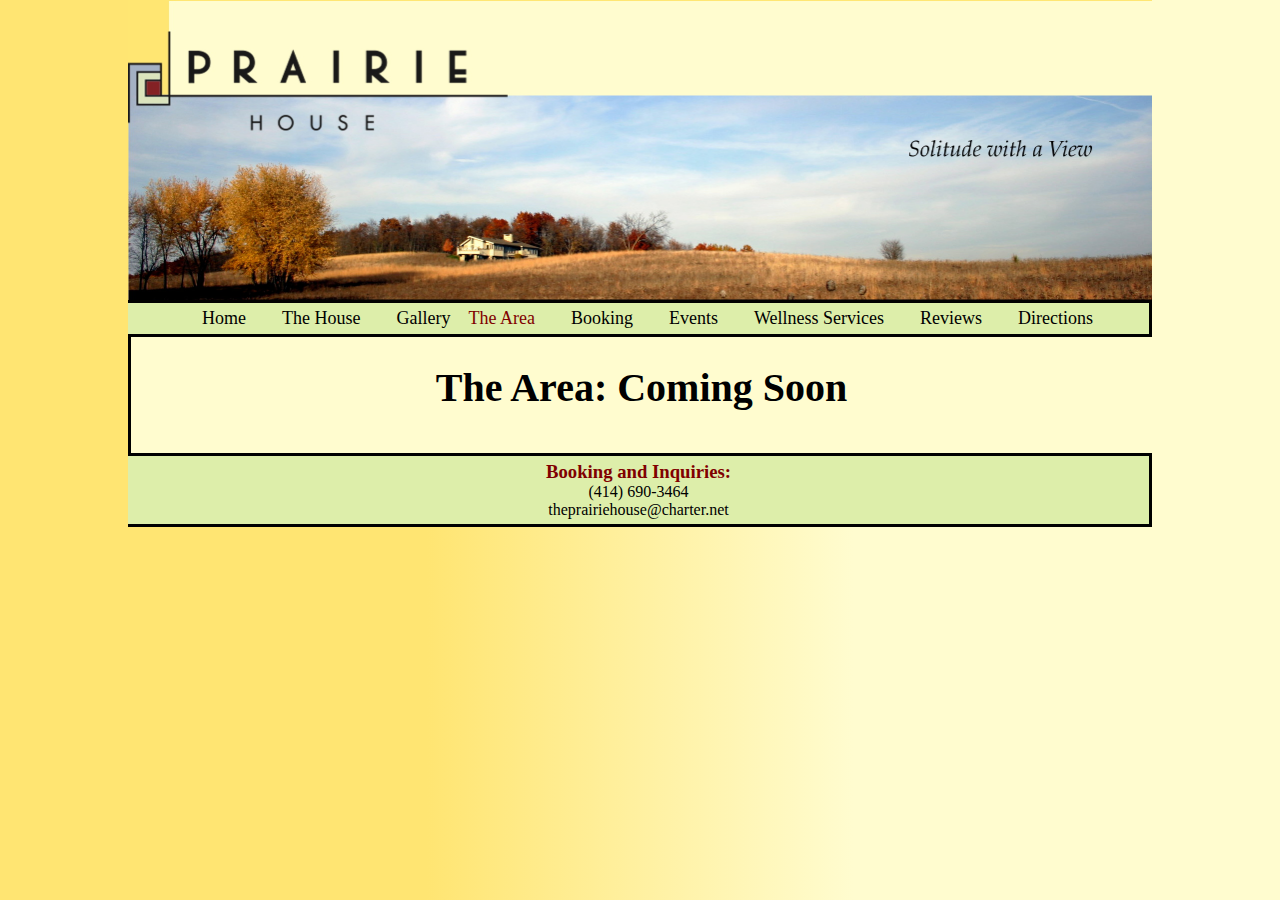
<file: theArea/theArea.html>
<!DOCTYPE html PUBLIC "-//W3C//DTD XHTML 1.0 Strict//EN" "http://www.w3.org/TR/xhtml1/DTD/xhtml1-strict.dtd">
<html xmlns="http://www.w3.org/1999/xhtml">
  <head>
    <title>The Prairie House</title>
    <meta http-equiv="Content-Type" content="text/html; charset=UTF-8"/>
    <link href="../Resources/index.css" rel="stylesheet" type="text/css"/>
    <script type="text/javascript" src="../Resources/jquery-1.10.2.js"></script>
    <script type="text/javascript" src="../Resources/index.js"></script>
  </head>
<!-- Home Page -->
  <body title="The Area">
    <!-- diplays bars of content -->
    <div id="container">
      <!-- contains header logo and picture -->
      <div id="header"></div>

      <div id="menuBar"></div>

      <div class="Bar">
        <div id="welcome" class="barText">
          <h1>The Area: Coming Soon</h1>
<!-- Note: This Area page is not completed, as the actual content needs to be re-organized by Laurie, the original creator of the website -->

<!--           <p>
            As long-time residents, we appreciate the rich natural and cultural resources of Dodge County and surrounding villages. Here is a list with some favorite guest activities. We appreciate your continued input for keeping it current. We've raised a family here and are happy to offer ideas for seasonal area activities for all ages, dining, shopping, or day-trips designed for your specific interests.
          </p> -->
        </div>
      </div>

<!--       <div class="Bar">
        <div id="rates" class="barText">

        </div>
      </div>

      <div class="Bar">
        <div id="details" class="barText">

        </div>
      </div> -->

      <!-- contains contact information -->
      <div id="footer">
        <h3><a href="../Booking/booking.html" class="red">Booking and Inquiries:</a></h3>
        <span>(414) 690-3464</span>
        <span>theprairiehouse@charter.net</span>
      </div>
    </div>

  </body>

</html>
</file>
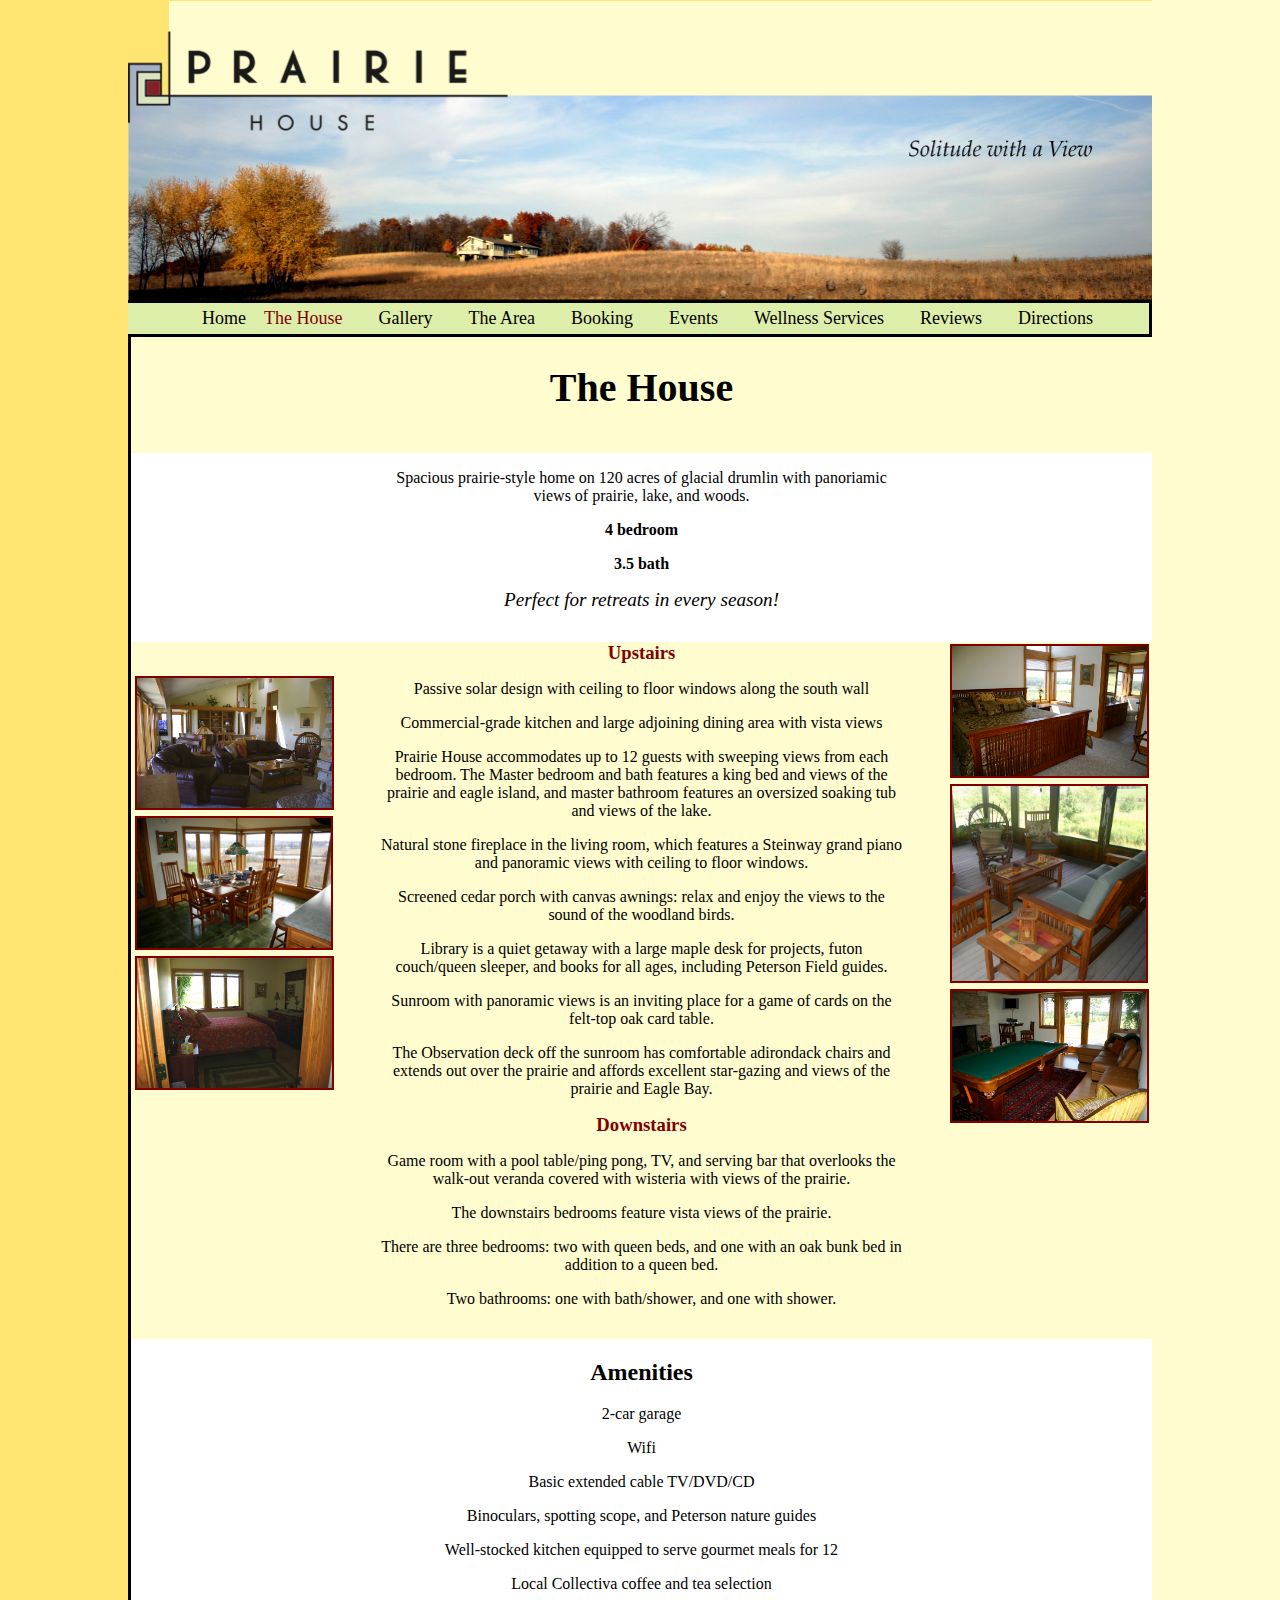
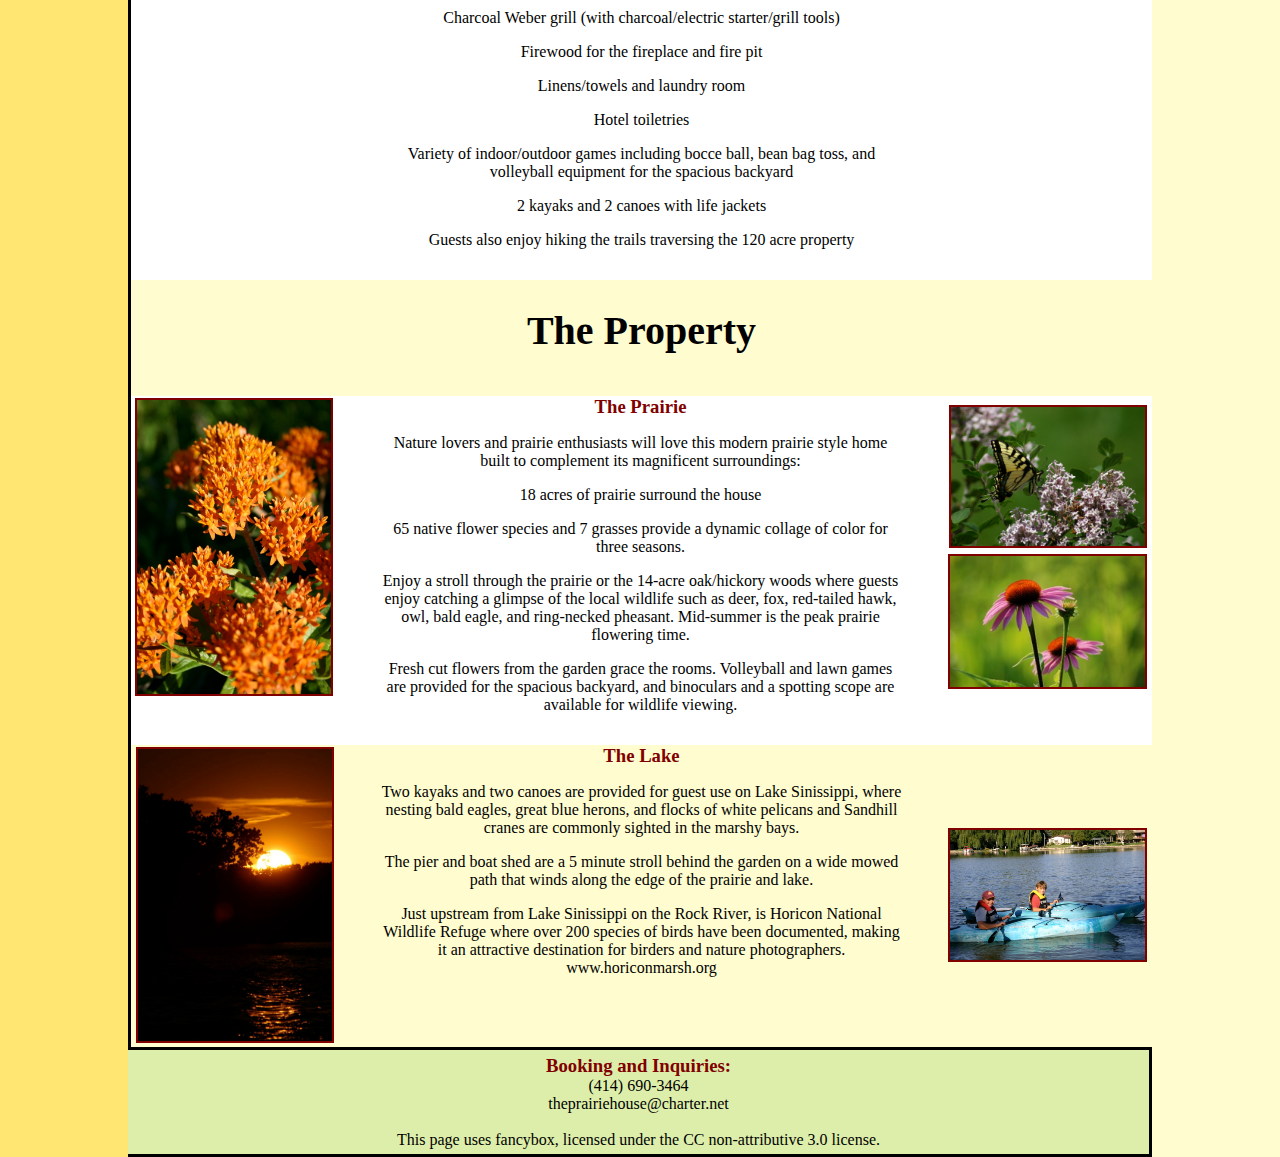
<file: theHouse/theHouse.html>
<!DOCTYPE html PUBLIC "-//W3C//DTD XHTML 1.0 Strict//EN" "http://www.w3.org/TR/xhtml1/DTD/xhtml1-strict.dtd">
<html xmlns="http://www.w3.org/1999/xhtml">
  <head>
    <title>The Prairie House</title>
    <meta http-equiv="Content-Type" content="text/html; charset=UTF-8"/>
    <link href="../Resources/index.css" rel="stylesheet" type="text/css"/>
    <script type="text/javascript" src="../Resources/jquery-1.10.2.js"></script>
    <script type="text/javascript" src="../Resources/index.js"></script>

    <!-- fancybox includes -->

    <!-- Add mousewheel plugin (this is optional) -->
    <script type="text/javascript" src="../Resources/fancybox/lib/jquery.mousewheel-3.0.6.pack.js"></script>

    <!-- Add fancyBox -->
    <link rel="stylesheet" href="../Resources/fancybox/source/jquery.fancybox.css?v=2.1.5" type="text/css" media="screen" />
    <script type="text/javascript" src="../Resources/fancybox/source/jquery.fancybox.pack.js?v=2.1.5"></script>

    <!-- Optionally add helpers - button, thumbnail and/or media -->
    <link rel="stylesheet" href="../Resources/fancybox/source/helpers/jquery.fancybox-buttons.css?v=1.0.5" type="text/css" media="screen" />
    <script type="text/javascript" src="../Resources/fancybox/source/helpers/jquery.fancybox-buttons.js?v=1.0.5"></script>
    <script type="text/javascript" src="../Resources/fancybox/source/helpers/jquery.fancybox-media.js?v=1.0.6"></script>

    <link rel="stylesheet" href="../Resources/fancybox/source/helpers/jquery.fancybox-thumbs.css?v=1.0.7" type="text/css" media="screen" />
    <script type="text/javascript" src="../Resources/fancybox/source/helpers/jquery.fancybox-thumbs.js?v=1.0.7"></script>

    <script type="text/javascript" src="../Resources/theHouse.js"></script>

    <!-- End fancybox includes -->

  </head>
<!-- Home Page -->
  <body title="The House">
    <!-- diplays bars of content -->
    <div id="container">
      <!-- contains header logo and picture -->
      <div id="header"></div>

      <div id="menuBar"></div>

      <div class="Bar">
        <div id="welcome" class="barText">
          <h1>The House</h1>
        </div>
      </div>

      <div class="Bar">
        <div id="generalInfo" class="barText">
          <p>
            Spacious prairie-style home on 120 acres of glacial drumlin with panoriamic views of prairie, lake, and woods.
          </p>
          <p><strong>4 bedroom</strong></p>
          <p><strong>3.5 bath</strong></p>
          <p><em>Perfect for retreats in every season!</em></p>
        </div>
      </div>

      <div class="Bar">
        <div class="image">
          <a class="fancybox" rel="gallery1" href="../Resources/Images/IMG_4076.jpg">
            <img src="../Resources/Images/IMG_4076.jpg"\>
          </a>
          <a class="fancybox" rel="gallery1" href="../Resources/Images/PrairieHouseKitchen.jpg">
            <img src="../Resources/Images/PrairieHouseKitchen.jpg"\>
          </a>
          <a class="fancybox" rel="gallery1" href="../Resources/Images/IMG_4098.jpg">
            <img src="../Resources/Images/IMG_4098.jpg"\>
          </a>
        </div>
        <div id="features" class="barText">
          <h3>Upstairs</h3>
          <p>Passive solar design with ceiling to floor windows along the south wall</p>
          <p>Commercial-grade kitchen and large adjoining dining area with vista views</p>
          <p>
            Prairie House accommodates up to 12 guests with sweeping views from each bedroom. The Master bedroom and bath features a king bed and views of the prairie and eagle island, and master bathroom features an oversized soaking tub and views of the lake.
          </p>
          <p>
            Natural stone fireplace in the living room, which features a Steinway grand piano and panoramic views with ceiling to floor windows.
          </p>
          <p>
            Screened cedar porch with canvas awnings: relax and enjoy the views to the sound of the woodland birds.
          </p>
          <p>
            Library is a quiet getaway with a large maple desk for projects, futon couch/queen sleeper, and books for all ages, including Peterson Field guides.
          </p>
          <p>
            Sunroom with panoramic views is an inviting place for a game of cards on the felt-top oak card table.
          </p>
          <p>
            The Observation deck off the sunroom has comfortable adirondack chairs and extends out over the prairie and affords excellent star-gazing and views of the prairie and Eagle Bay.
          </p>
          <h3>Downstairs</h3>
          <p>
            Game room with a pool table/ping pong, TV, and serving bar that overlooks the walk-out veranda covered with wisteria with views of the prairie.
          </p>
          <p>The downstairs bedrooms feature vista views of the prairie.</p>
          <p>
            There are three bedrooms: two with queen beds, and one with an oak bunk bed in addition to a queen bed.
          </p>
          <p>Two bathrooms: one with bath/shower, and one with shower.</p>
        </div>
        <div class="image">
          <a class="fancybox" rel="gallery1" href="../Resources/Images/IMG_4081.jpg">
            <img src="../Resources/Images/IMG_4081.jpg"\>
          </a>
          <a class="fancybox" rel="gallery1" href="../Resources/Images/IMG_4014.jpg">
            <img src="../Resources/Images/IMG_4014.jpg"\>
          </a>
          <a class="fancybox" rel="gallery1" href="../Resources/Images/IMG_4092.jpg">
            <img src="../Resources/Images/IMG_4092.jpg"\>
          </a>
        </div>
      </div>

      <div class="Bar">
        <div id="amenities" class="barText"></div>
      </div>

      <div class="Bar">
        <div id="welcome2" class="barText">
          <h1>The Property</h1>
        </div>
      </div>

      <div class="Bar">
        <a class="fancybox" rel="gallery1" href="../Resources/Images/Butterflyweed2.jpg">
          <img src="../Resources/Images/Butterflyweed2.jpg"\>
        </a>
        <div id="thePrairie" class="barText">
          <h3>The Prairie</h3>
          <p>
            Nature lovers and prairie enthusiasts will love this modern prairie style home built to complement its magnificent surroundings:
          </p>
          <p>18 acres of prairie surround the house</p>
          <p>
            65 native flower species and 7 grasses provide a dynamic collage of color for three seasons.
          </p>
          <p>
            Enjoy a stroll through the prairie or the 14-acre oak/hickory woods where guests enjoy catching a glimpse of the local wildlife such as deer, fox, red-tailed hawk, owl, bald eagle, and ring-necked pheasant.  Mid-summer is the peak prairie flowering time.
          </p>
          <p>
            Fresh cut flowers from the garden grace the rooms.  Volleyball and lawn games are provided for the spacious backyard, and binoculars and a spotting scope are available for wildlife viewing.
          </p>
        </div>
        <div class="image">
          <a class="fancybox" rel="gallery1" href="../Resources/Images/IMG_3280.jpg">
            <img src="../Resources/Images/IMG_3280.jpg"\>
          </a>
          <a class="fancybox" rel="gallery1" href="../Resources/Images/Prairie09a114.jpg">
            <img src="../Resources/Images/Prairie09a114.jpg"\>
          </a>
        </div>
      </div>

      <div class="Bar">
        <a class="fancybox" rel="gallery1" href="../Resources/Images/IMG_3523.jpg">
          <img src="../Resources/Images/IMG_3523.jpg"\>
        </a>
        <div id="theLake" class="barText">
          <h3>The Lake</h3>
          <p>
            Two kayaks and two canoes are provided for guest use on Lake Sinissippi, where nesting bald eagles, great blue herons, and flocks of white pelicans and Sandhill cranes are commonly sighted in the marshy bays.
          </p>
          <p>
            The pier and boat shed are a 5 minute stroll behind the garden on a wide mowed path that winds along the edge of the prairie and lake.
          </p>
          <p>
            Just upstream from Lake Sinissippi on the Rock River, is Horicon National Wildlife Refuge where over 200 species of birds have been documented, making it an attractive destination for birders and nature photographers.
            <a href="www.horiconmarsh.org">www.horiconmarsh.org</a>
          </p>
        </div>
        <a class="fancybox" rel="gallery1" href="../Resources/Images/IMG_4305.jpg">
          <img src="../Resources/Images/IMG_4305.jpg"\>
        </a>
      </div>

      <!-- contains contact information -->
      <div id="footer">
        <h3><a href="../Booking/booking.html" class="red">Booking and Inquiries:</a></h3>
        <span>(414) 690-3464</span>
        <span>theprairiehouse@charter.net</span>
        <br/>
        <span>This page uses <a href="http://fancyapps.com/fancybox/">fancybox</a>, licensed under the <a href="http://creativecommons.org/licenses/by-nc/3.0/">CC non-attributive</a> 3.0 license.</span>
      </div>
    </div>

  </body>

</html>
</file>
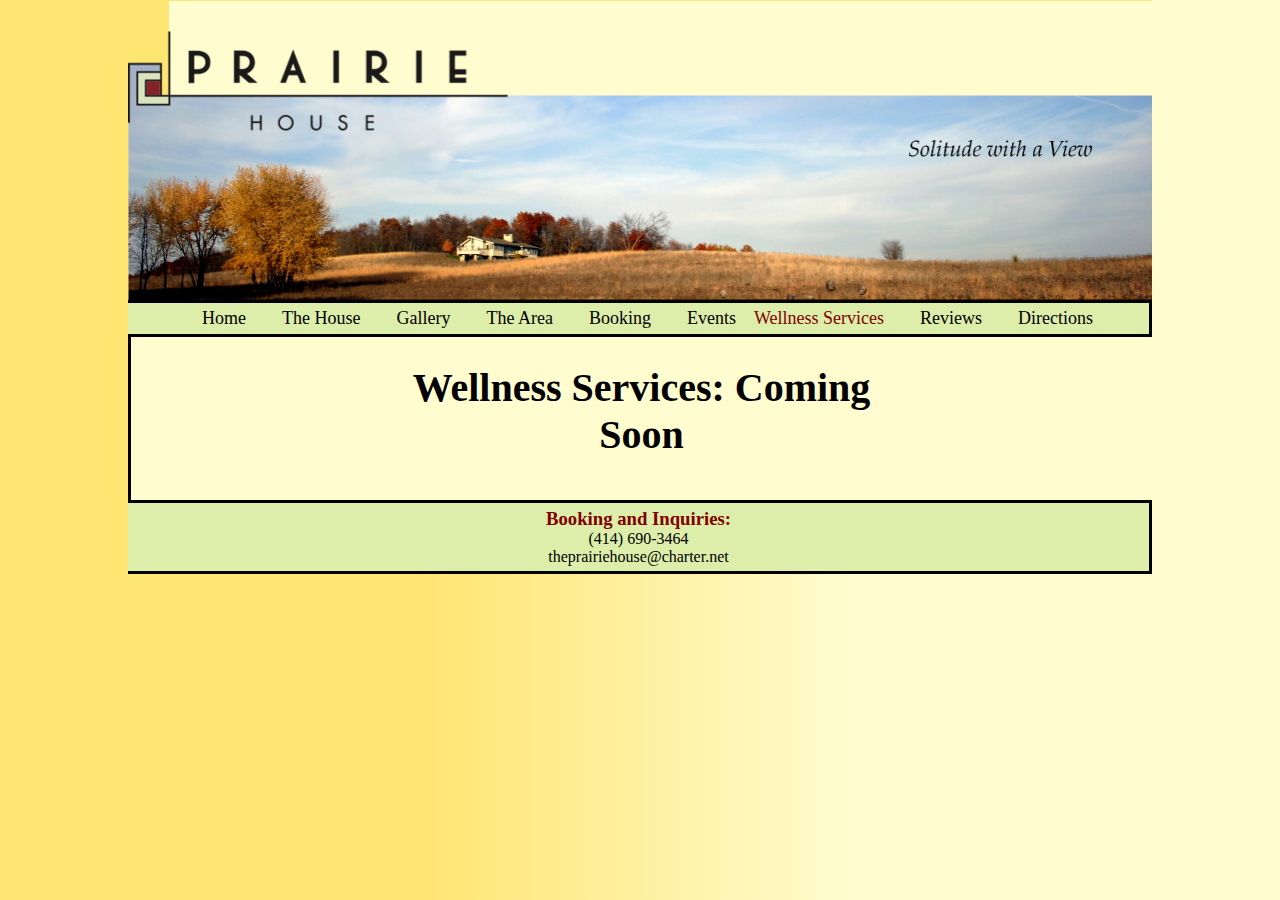
<file: wellnessServices/wellnessServices.html>
<!DOCTYPE html PUBLIC "-//W3C//DTD XHTML 1.0 Strict//EN" "http://www.w3.org/TR/xhtml1/DTD/xhtml1-strict.dtd">
<html xmlns="http://www.w3.org/1999/xhtml">
  <head>
    <title>The Prairie House</title>
    <meta http-equiv="Content-Type" content="text/html; charset=UTF-8"/>
    <link href="../Resources/index.css" rel="stylesheet" type="text/css"/>
    <script type="text/javascript" src="../Resources/jquery-1.10.2.js"></script>
    <script type="text/javascript" src="../Resources/index.js"></script>
  </head>
<!-- Home Page -->
  <body title="Wellness Services">
    <!-- diplays bars of content -->
    <div id="container">
      <!-- contains header logo and picture -->
      <div id="header"></div>

      <div id="menuBar"></div>

      <div class="Bar">
        <div id="welcome" class="barText">
          <h1>Wellness Services: Coming Soon</h1>
        </div>
      </div>

      <!-- contains contact information -->
      <div id="footer">
        <h3><a href="../Booking/booking.html" class="red">Booking and Inquiries:</a></h3>
        <span>(414) 690-3464</span>
        <span>theprairiehouse@charter.net</span>
      </div>
    </div>

  </body>

</html>
</file>
<file: Resources/index.css>
body {
  /*if possible, make gradient have min width of container (1024px)*/
  background: linear-gradient(to right, #FFE572, #FFE572 , #FFFCCF, #FFFCCF);
  margin: 0;
  padding: 0;
  font-family: 'Helvetica Neue' 'Ariel' sans-serif;
}
#container {
  width: 1024px;
  margin: auto;
  text-align: center;
  background-color: #FFFCCF;
}
h1 {
  /*font-family: Copperplate, 'Copperplate Gothic Light', fantasy;*/
  font-size: 40px;
  /*font-variant: small-caps;*/
  /*font-weight: bold;*/
}
h2 {
  font-size: 24px;
  /*font-weight: bold;*/
  /*font-variant: small-caps;*/
}
h3 {
  margin: 0;
  color: #800000;
}
li {
  list-style: none;
}
img {
  margin-top: 2px;
  margin-bottom: 4px;
  vertical-align: middle;
  border: 2px solid #800000;
  max-width: 195px;
  /*max-width: 200px;*/
}
.oneSide {
  max-width: 400px;
}
.readMore {
  padding-top: 15px;
  font-weight: bold;
}
.hide {
  display: none;
}
em {
  font-size: 120%;
}
a:hover {
  /*text-shadow: 1px 1px;*/
  font-weight: bold;
}
a {
  text-decoration: none;
  color: black;
}
a.red {
  color: #800000;
}
.bold {
  color: #800000;
  padding-left: 18px;
}
.Bar > div {
  display: inline-block;
}
.Bar {
  border-left: solid black 3px;
  /*box-shadow: -5px 0 5px;*/
  position: relative;
}
div.barText {
  display: inline-block;
  vertical-align: top;
  /*position: absolute;*/
  margin: auto;
  padding: 0 40px 15px 40px;
  width: 526px;
  /*width: 530px;*/
}
.barText ul {
	padding: 0;
}
div.image {
  display: inline-block;
  width: 201px;
  /*position: absolute;*/
  vertical-align: middle;
}
.image img {
  margin-bottom: 80px;
}
.image img:last-child {
  margin-bottom: 4px;
}
.title {
  color: #800000;
  font-weight: bold;
  font-size: 17px;
}
#header {
  background: #fcf9ce url('PH_header.jpg') no-repeat top;
  background-size: 1024px auto;
  text-align: center;
  margin: 0;
  padding: 0;
  height: 300px;
}
#container > div:nth-child(2n+1) {
  /*background-color: #fcf9ce;*/
}
#container > div:nth-child(2n) {
  background-color: white;
  /*box-shadow: 5px 0 5px;*/
}
/*menu bar*/
#container > div:nth-child(2) {
  background-color: #ddeeaa;
  border: solid black 3px;
  border-left: none;
  text-align: center;
  /*font-family: Copperplate, 'Copperplate Gothic Light', fantasy;*/
  font-size: 18px;
  /*font-weight: bold;*/
}
/*footer bar*/
#container > div:last-child {
  background-color: #ddeeaa;
  border: solid black 3px;
  border-left: none;
  text-align: center;
  padding: 5px;
  margin: 0;
  /*box-shadow: 5px 1px 5px;*/
}
span {
  margin: 0;
  padding: 0;
  display: block;
}
#menuBar ul {
  padding: 5px 18px 5px 0;
  margin: 0;
}
#menuBar li {
  /*padding-left: 1em;*/
  padding-left: 2em;
  display: inline;
}
</file>
<file: Resources/booking.css>
.red {
  color: #800000;
}

h4 {
  font-size: 15px;
}
</file>
<file: Resources/gallery.css>
.gallery-img {
  margin: 5px;
}
</file>
<file: Resources/reviews.css>
.review-img {
  display: inline;
  width: 100%;
  height: auto;
  margin-bottom: 5px;
}

.Bar a {
  text-decoration: underline;
  color: maroon;
}
</file>
